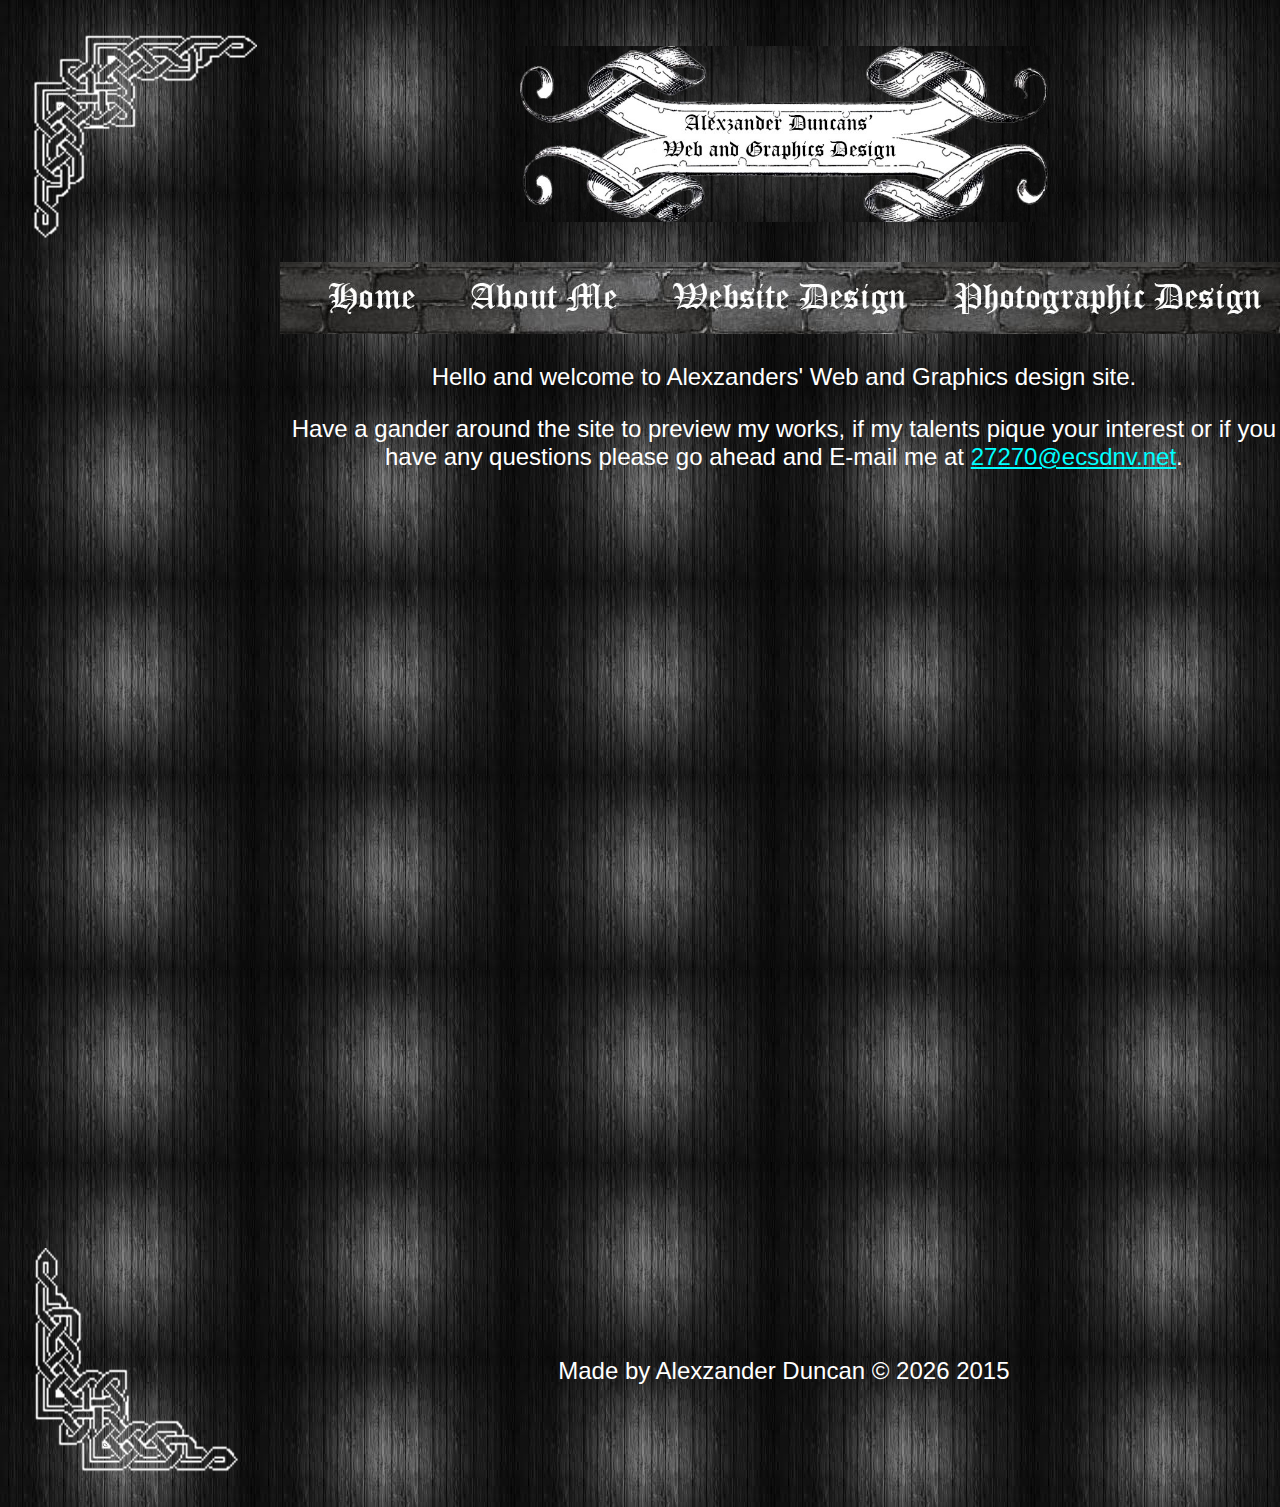
<file: index.html>
<!DOCTYPE html PUBLIC "-//W3C//DTD XHTML 1.0 Transitional//EN"
 "http://www.w3.org/TR/xhtml1/DTD/xhtml1-transitional.dtd">
<html xmlns="http://www.w3.org/1999/xhtml">
<head>
<meta http-equiv="Content-Type" content="text/html; charset=utf-8" />
<title>Home</title>
<style type="text/css">
body {
	background-image: url(Images/berkgrend.jpg);
	background-repeat: repeat;
}
body,td,th {
	font-family: Arial, Helvetica, sans-serif;
	font-size: 24px;
	color: #FFF;
}
a:link {
	color: #0FF;
}
</style>
</head>

<body>
<table width="1592" height="1398" border="0">
  <tr>
    <td height="180"><img src="Images/top left.png" width="246" height="246" /></td>
    <td width="1028"><div align="center"><img src="Images/bannerreal.jpg" width="528" height="176" /></div></td>
    <td width="291"><div align="right"><img src="Images/top right.png" width="246" height="246" /></div></td>
  </tr>
  <tr>
    <td width="251" height="74">&nbsp;</td>
    <td><div align="center"><img src="Images/hotbar.jpg" width="1008" height="72" usemap="#Map" border="0" /></div></td>
    <td>&nbsp;</td>
  </tr>
  <tr>
    <td height="75">&nbsp;</td>
    <td><div align="center">
      <p>Hello and welcome to Alexzanders' Web and Graphics design site.</p>
      <p>Have a gander around the site  to preview my works, if my talents pique your interest or if you have any questions please go ahead and E-mail me at <a href="https://www.gmail.com/intl/en/mail/help/about.html">27270@ecsdnv.net</a>.</p>
    </div></td>
    <td>&nbsp;</td>
  </tr>
  <tr>
    <td height="72">&nbsp;</td>
    <td>&nbsp;</td>
    <td>&nbsp;</td>
  </tr>
  <tr>
    <td height="103">&nbsp;</td>
    <td>&nbsp;</td>
    <td>&nbsp;</td>
  </tr>
  <tr>
    <td height="167">&nbsp;</td>
    <td>&nbsp;</td>
    <td>&nbsp;</td>
  </tr>
  <tr>
    <td height="144">&nbsp;</td>
    <td>&nbsp;</td>
    <td>&nbsp;</td>
  </tr>
  <tr>
    <td height="124">&nbsp;</td>
    <td>&nbsp;</td>
    <td>&nbsp;</td>
  </tr>
  <tr>
    <td height="113">&nbsp;</td>
    <td>&nbsp;</td>
    <td>&nbsp;</td>
  </tr>
  <tr>
    <td height="250"><img src="Images/Bottom left.png" width="246" height="246" /></td>
    <td><div align="center">
    <p align="center">Made by Alexzander Duncan &copy;
      <script type="text/javascript">
var d = new Date()
document.write(d.getFullYear())
      </script> 2015</p>
    </div></td>
    <td><div align="right"><img src="Images/bottom right.png" width="246" height="246" /></div></td>
  </tr>
</table>

<map name="Map" id="Map">
  <area shape="rect" coords="-4,3,160,103" href="index.html" alt="navbar" />
  <area shape="rect" coords="669,4,988,139" href="Pages/Photo.html" alt="navbar" />
<area shape="rect" coords="176,4,348,73" href="Pages/aboutme.html" alt="Navbar" />
  <area shape="rect" coords="374,3,638,135" href="Pages/Web.html" alt="navbar" />
</map>
</body>
</html>
</file>
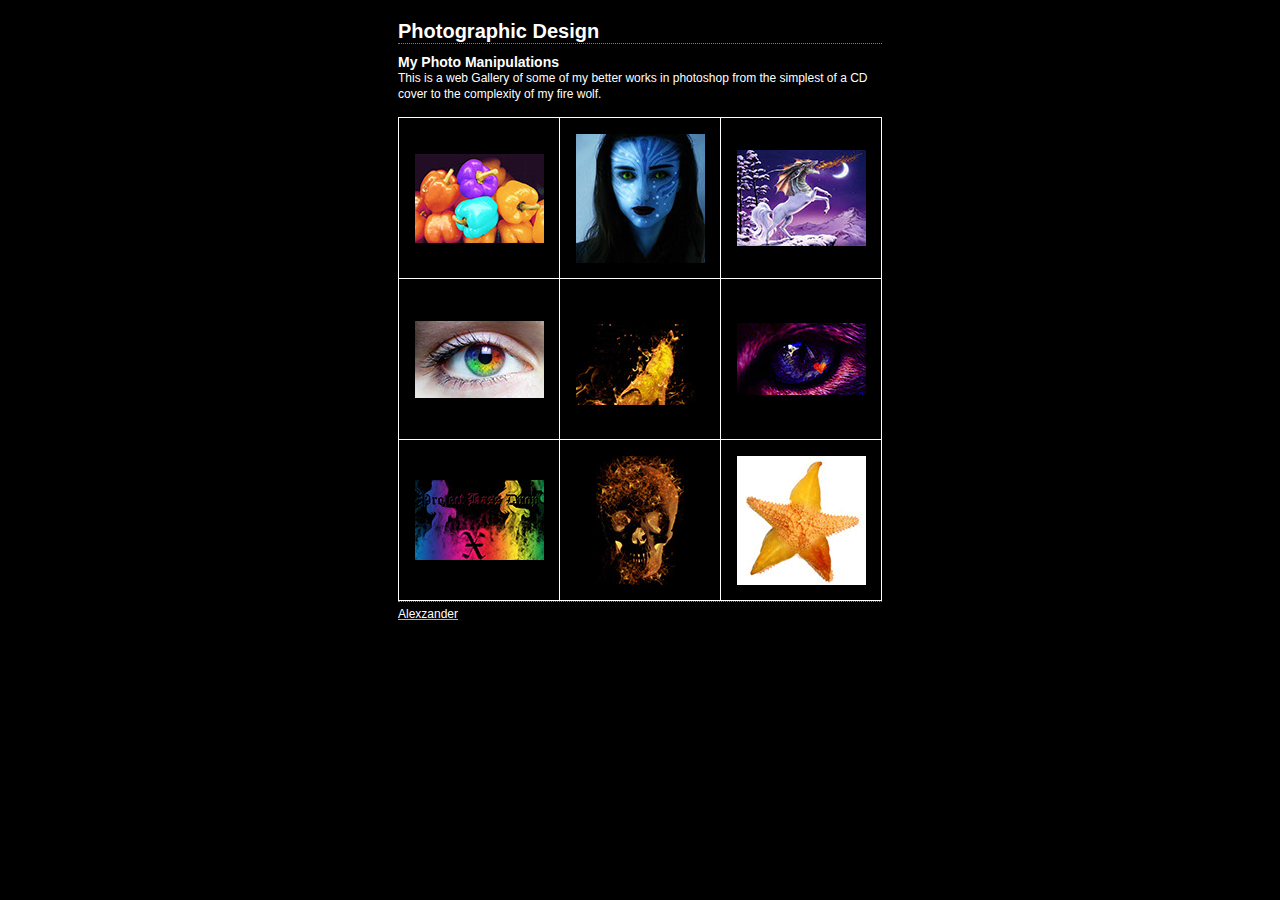
<file: Pages/Adobe Web Gallery/index.html>
﻿<html xml:lang="en" xmlns="http://www.w3.org/1999/xhtml">
<head>
<meta http-equiv="Content-Type" content="text/html; charset=UTF-8" />
<meta name="KEYWORDS" content="photography,software,photos,digital darkroom,gallery,image,photographer" />
<meta name="generator" content="Adobe Lightroom" />
<title>Photographic Design</title>
<link rel="stylesheet" type="text/css" media="screen" title="Custom Settings" href="content/143223696982071495_custom.css" />
<link rel="stylesheet" type="text/css" media="screen" title="Custom Settings" href="resources/css/master.css" />
<script type="text/javascript">
	  window.AgMode = "publish";
      cellRolloverColor="#a1a1a1";
      cellColor="#000000";
      </script>
<script type="text/javascript" src="resources/js/liveUpdate.js">
<!--padding for ie-->
</script>
<script type="text/javascript" src="resources/js/cutName.js">
<!--padding for ie-->
</script>
<!--[if lt IE 7.]> <script defer type="text/javascript" src="resources/js/pngfix.js"></script> <![endif]-->
<!--[if gt IE 6]> <link rel="stylesheet" href="resources/css/ie7.css"></link> <![endif]-->
<!--[if lt IE 7.]> <link rel="stylesheet" href="resources/css/ie6.css"></link> <![endif]-->
</head>
<body>
<div id="wrapper">
<div id="sitetitle">
<h1 onclick="clickTarget( this, 'siteTitle.text' );" id="liveUpdateSiteTitle">Photographic Design</h1>
</div>
<div id="collectionHeader">
<h1 onclick="clickTarget( this, 'groupTitle.text' );" id="liveUpdateCollectionTitle">My Photo Manipulations</h1>
<p onclick="clickTarget( this, 'groupDescription.text' );" id="liveUpdateCollectionDescription">This is a web Gallery of some of my better works in photoshop from the simplest of a CD cover to the complexity of my fire  wolf.</p>
</div>
<div id="stage">
<div id="index">
<div id="tempDiv" xmlns=""><!--padding for OS X 10.6-->
</div>
<script type="text/javascript">
		var nameDiv = document.getElementById("tempDiv");
		var thumbnailName = getName(nameDiv.innerHTML);
		try {
			nameDiv.parentNode.removeChild(nameDiv);
		} catch (e) {}
	</script>
<div class="thumbnail borderTopLeft   " onclick="window.location.href='content/09peppers_large.html'">
<div class="itemNumber">1</div>
<div onmouseover="window.gridOn( this.parentNode, 'ID0_1432236969825_thumb' );" onmouseout="window.gridOff( this.parentNode );" class="alignmentOuterGrid">
<div class="alignmentOuter2">
<div class="alignmentMiddle">
<div class="alignmentInner">
<div class="AdjustZIndex">
<a href="content/09peppers_large.html" onclick="return needThumbImgLink;">
<img src="content/bin/images/thumb/09peppers.jpg" id="ID0_1432236969825_thumb" alt="%_tempFileName09peppers%" />
</a>
</div>
</div>
</div>
</div>
</div>
</div>
<div id="tempDiv" xmlns=""><!--padding for OS X 10.6-->
</div>
<script type="text/javascript">
		var nameDiv = document.getElementById("tempDiv");
		var thumbnailName = getName(nameDiv.innerHTML);
		try {
			nameDiv.parentNode.removeChild(nameDiv);
		} catch (e) {}
	</script>
<div class="thumbnail borderTopLeft   " onclick="window.location.href='content/avatar_large.html'">
<div class="itemNumber">2</div>
<div onmouseover="window.gridOn( this.parentNode, 'ID1_1432236969829_thumb' );" onmouseout="window.gridOff( this.parentNode );" class="alignmentOuterGrid">
<div class="alignmentOuter2">
<div class="alignmentMiddle">
<div class="alignmentInner">
<div class="AdjustZIndex">
<a href="content/avatar_large.html" onclick="return needThumbImgLink;">
<img src="content/bin/images/thumb/avatar.jpg" id="ID1_1432236969829_thumb" alt="%_tempFileNameavatar%" />
</a>
</div>
</div>
</div>
</div>
</div>
</div>
<div id="tempDiv" xmlns=""><!--padding for OS X 10.6-->
</div>
<script type="text/javascript">
		var nameDiv = document.getElementById("tempDiv");
		var thumbnailName = getName(nameDiv.innerHTML);
		try {
			nameDiv.parentNode.removeChild(nameDiv);
		} catch (e) {}
	</script>
<div class="thumbnail borderTopLeft borderRight  " onclick="window.location.href='content/dragocorn_large.html'">
<div class="itemNumber">3</div>
<div onmouseover="window.gridOn( this.parentNode, 'ID2_1432236969831_thumb' );" onmouseout="window.gridOff( this.parentNode );" class="alignmentOuterGrid">
<div class="alignmentOuter2">
<div class="alignmentMiddle">
<div class="alignmentInner">
<div class="AdjustZIndex">
<a href="content/dragocorn_large.html" onclick="return needThumbImgLink;">
<img src="content/bin/images/thumb/dragocorn.jpg" id="ID2_1432236969831_thumb" alt="%_tempFileNamedragocorn%" />
</a>
</div>
</div>
</div>
</div>
</div>
</div>
<div class="clear">
<!--padding for ie-->
</div>
<div id="tempDiv" xmlns=""><!--padding for OS X 10.6-->
</div>
<script type="text/javascript">
		var nameDiv = document.getElementById("tempDiv");
		var thumbnailName = getName(nameDiv.innerHTML);
		try {
			nameDiv.parentNode.removeChild(nameDiv);
		} catch (e) {}
	</script>
<div class="thumbnail borderTopLeft   " onclick="window.location.href='content/eyerainbow_large.html'">
<div class="itemNumber">4</div>
<div onmouseover="window.gridOn( this.parentNode, 'ID3_1432236969833_thumb' );" onmouseout="window.gridOff( this.parentNode );" class="alignmentOuterGrid">
<div class="alignmentOuter2">
<div class="alignmentMiddle">
<div class="alignmentInner">
<div class="AdjustZIndex">
<a href="content/eyerainbow_large.html" onclick="return needThumbImgLink;">
<img src="content/bin/images/thumb/eyerainbow.jpg" id="ID3_1432236969833_thumb" alt="%_tempFileNameeyerainbow%" />
</a>
</div>
</div>
</div>
</div>
</div>
</div>
<div id="tempDiv" xmlns=""><!--padding for OS X 10.6-->
</div>
<script type="text/javascript">
		var nameDiv = document.getElementById("tempDiv");
		var thumbnailName = getName(nameDiv.innerHTML);
		try {
			nameDiv.parentNode.removeChild(nameDiv);
		} catch (e) {}
	</script>
<div class="thumbnail borderTopLeft   " onclick="window.location.href='content/Fire%20wolf_large.html'">
<div class="itemNumber">5</div>
<div onmouseover="window.gridOn( this.parentNode, 'ID4_1432236969835_thumb' );" onmouseout="window.gridOff( this.parentNode );" class="alignmentOuterGrid">
<div class="alignmentOuter2">
<div class="alignmentMiddle">
<div class="alignmentInner">
<div class="AdjustZIndex">
<a href="content/Fire%20wolf_large.html" onclick="return needThumbImgLink;">
<img src="content/bin/images/thumb/Fire%20wolf.jpg" id="ID4_1432236969835_thumb" alt="%_tempFileNameFire%20wolf%" />
</a>
</div>
</div>
</div>
</div>
</div>
</div>
<div id="tempDiv" xmlns=""><!--padding for OS X 10.6-->
</div>
<script type="text/javascript">
		var nameDiv = document.getElementById("tempDiv");
		var thumbnailName = getName(nameDiv.innerHTML);
		try {
			nameDiv.parentNode.removeChild(nameDiv);
		} catch (e) {}
	</script>
<div class="thumbnail borderTopLeft borderRight  " onclick="window.location.href='content/images_large.html'">
<div class="itemNumber">6</div>
<div onmouseover="window.gridOn( this.parentNode, 'ID5_1432236969837_thumb' );" onmouseout="window.gridOff( this.parentNode );" class="alignmentOuterGrid">
<div class="alignmentOuter2">
<div class="alignmentMiddle">
<div class="alignmentInner">
<div class="AdjustZIndex">
<a href="content/images_large.html" onclick="return needThumbImgLink;">
<img src="content/bin/images/thumb/images.jpg" id="ID5_1432236969837_thumb" alt="%_tempFileNameimages%" />
</a>
</div>
</div>
</div>
</div>
</div>
</div>
<div class="clear">
<!--padding for ie-->
</div>
<div id="tempDiv" xmlns=""><!--padding for OS X 10.6-->
</div>
<script type="text/javascript">
		var nameDiv = document.getElementById("tempDiv");
		var thumbnailName = getName(nameDiv.innerHTML);
		try {
			nameDiv.parentNode.removeChild(nameDiv);
		} catch (e) {}
	</script>
<div class="thumbnail borderTopLeft  borderBottom " onclick="window.location.href='content/ProjectbassDrop_large.html'">
<div class="itemNumber">7</div>
<div onmouseover="window.gridOn( this.parentNode, 'ID6_1432236969839_thumb' );" onmouseout="window.gridOff( this.parentNode );" class="alignmentOuterGrid">
<div class="alignmentOuter2">
<div class="alignmentMiddle">
<div class="alignmentInner">
<div class="AdjustZIndex">
<a href="content/ProjectbassDrop_large.html" onclick="return needThumbImgLink;">
<img src="content/bin/images/thumb/ProjectbassDrop.jpg" id="ID6_1432236969839_thumb" alt="%_tempFileNameProjectbassDrop%" />
</a>
</div>
</div>
</div>
</div>
</div>
</div>
<div id="tempDiv" xmlns=""><!--padding for OS X 10.6-->
</div>
<script type="text/javascript">
		var nameDiv = document.getElementById("tempDiv");
		var thumbnailName = getName(nameDiv.innerHTML);
		try {
			nameDiv.parentNode.removeChild(nameDiv);
		} catch (e) {}
	</script>
<div class="thumbnail borderTopLeft  borderBottom " onclick="window.location.href='content/skull%20of%20doom_large.html'">
<div class="itemNumber">8</div>
<div onmouseover="window.gridOn( this.parentNode, 'ID7_1432236969840_thumb' );" onmouseout="window.gridOff( this.parentNode );" class="alignmentOuterGrid">
<div class="alignmentOuter2">
<div class="alignmentMiddle">
<div class="alignmentInner">
<div class="AdjustZIndex">
<a href="content/skull%20of%20doom_large.html" onclick="return needThumbImgLink;">
<img src="content/bin/images/thumb/skull%20of%20doom.jpg" id="ID7_1432236969840_thumb" alt="%_tempFileNameskull%20of%20doom%" />
</a>
</div>
</div>
</div>
</div>
</div>
</div>
<div id="tempDiv" xmlns=""><!--padding for OS X 10.6-->
</div>
<script type="text/javascript">
		var nameDiv = document.getElementById("tempDiv");
		var thumbnailName = getName(nameDiv.innerHTML);
		try {
			nameDiv.parentNode.removeChild(nameDiv);
		} catch (e) {}
	</script>
<div class="thumbnail borderTopLeft borderRight borderBottom " onclick="window.location.href='content/starfruit-icon_large.html'">
<div class="itemNumber">9</div>
<div onmouseover="window.gridOn( this.parentNode, 'ID8_1432236969842_thumb' );" onmouseout="window.gridOff( this.parentNode );" class="alignmentOuterGrid">
<div class="alignmentOuter2">
<div class="alignmentMiddle">
<div class="alignmentInner">
<div class="AdjustZIndex">
<a href="content/starfruit-icon_large.html" onclick="return needThumbImgLink;">
<img src="content/bin/images/thumb/starfruit-icon.jpg" id="ID8_1432236969842_thumb" alt="%_tempFileNamestarfruit-icon%" />
</a>
</div>
</div>
</div>
</div>
</div>
</div>
<div class="clear">
<!--padding for ie-->
</div>
</div>
</div>
<div class="clear">
<!--padding for ie-->
</div>
<div id="contact">
<a href="mailto:27270@ecsdnv.net">
<span onclick="clickTarget( this, 'contactInfo.text' );" id="liveUpdateContactInfo">Alexzander</span></a>
</div>
<div class="clear">
<!--padding for ie-->
</div>
</div>
</body>
</html>
</file>
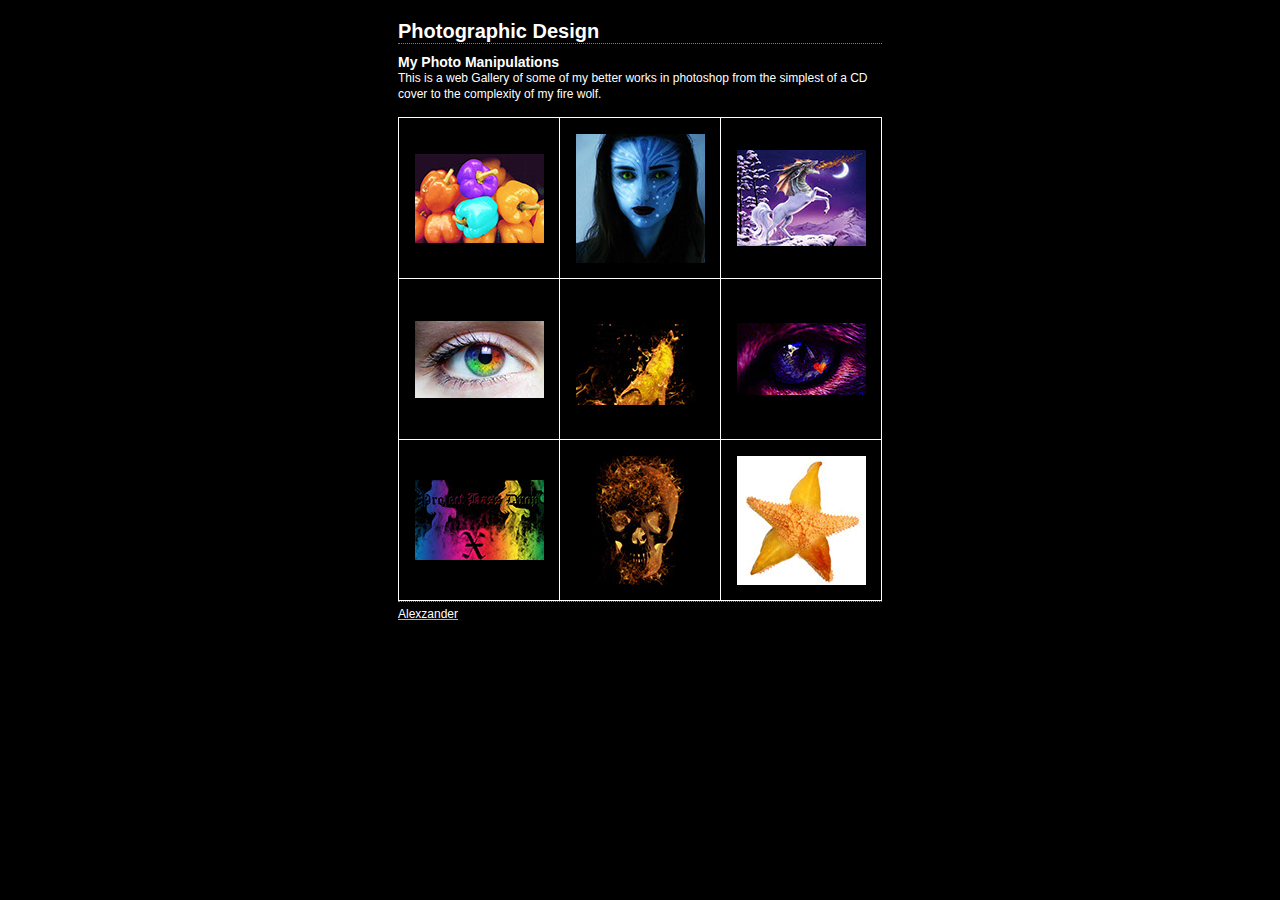
<file: Pages/Adobe Web Gallery/content/index.html>
﻿<html xml:lang="en" xmlns="http://www.w3.org/1999/xhtml">
<head>
<meta http-equiv="Content-Type" content="text/html; charset=UTF-8" />
<meta name="KEYWORDS" content="photography,software,photos,digital darkroom,gallery,image,photographer" />
<meta name="generator" content="Adobe Lightroom" />
<title>Photographic Design</title>
<link rel="stylesheet" type="text/css" media="screen" title="Custom Settings" href="143223696982071495_custom.css" />
<link rel="stylesheet" type="text/css" media="screen" title="Custom Settings" href="../resources/css/master.css" />
<script type="text/javascript">
	  window.AgMode = "publish";
      cellRolloverColor="#a1a1a1";
      cellColor="#000000";
      </script>
<script type="text/javascript" src="../resources/js/liveUpdate.js">
<!--padding for ie-->
</script>
<script type="text/javascript" src="../resources/js/cutName.js">
<!--padding for ie-->
</script>
<!--[if lt IE 7.]> <script defer type="text/javascript" src="../resources/js/pngfix.js"></script> <![endif]-->
<!--[if gt IE 6]> <link rel="stylesheet" href="../resources/css/ie7.css"></link> <![endif]-->
<!--[if lt IE 7.]> <link rel="stylesheet" href="../resources/css/ie6.css"></link> <![endif]-->
</head>
<body>
<div id="wrapper">
<div id="sitetitle">
<h1 onclick="clickTarget( this, 'siteTitle.text' );" id="liveUpdateSiteTitle">Photographic Design</h1>
</div>
<div id="collectionHeader">
<h1 onclick="clickTarget( this, 'groupTitle.text' );" id="liveUpdateCollectionTitle">My Photo Manipulations</h1>
<p onclick="clickTarget( this, 'groupDescription.text' );" id="liveUpdateCollectionDescription">This is a web Gallery of some of my better works in photoshop from the simplest of a CD cover to the complexity of my fire  wolf.</p>
</div>
<div id="stage">
<div id="index">
<div id="tempDiv" xmlns=""><!--padding for OS X 10.6-->
</div>
<script type="text/javascript">
		var nameDiv = document.getElementById("tempDiv");
		var thumbnailName = getName(nameDiv.innerHTML);
		try {
			nameDiv.parentNode.removeChild(nameDiv);
		} catch (e) {}
	</script>
<div class="thumbnail borderTopLeft   " onclick="window.location.href='09peppers_large.html'">
<div class="itemNumber">1</div>
<div onmouseover="window.gridOn( this.parentNode, 'ID0_1432236969825_thumb' );" onmouseout="window.gridOff( this.parentNode );" class="alignmentOuterGrid">
<div class="alignmentOuter2">
<div class="alignmentMiddle">
<div class="alignmentInner">
<div class="AdjustZIndex">
<a href="09peppers_large.html" onclick="return needThumbImgLink;">
<img src="../content/bin/images/thumb/09peppers.jpg" id="ID0_1432236969825_thumb" alt="%_tempFileName09peppers%" />
</a>
</div>
</div>
</div>
</div>
</div>
</div>
<div id="tempDiv" xmlns=""><!--padding for OS X 10.6-->
</div>
<script type="text/javascript">
		var nameDiv = document.getElementById("tempDiv");
		var thumbnailName = getName(nameDiv.innerHTML);
		try {
			nameDiv.parentNode.removeChild(nameDiv);
		} catch (e) {}
	</script>
<div class="thumbnail borderTopLeft   " onclick="window.location.href='avatar_large.html'">
<div class="itemNumber">2</div>
<div onmouseover="window.gridOn( this.parentNode, 'ID1_1432236969829_thumb' );" onmouseout="window.gridOff( this.parentNode );" class="alignmentOuterGrid">
<div class="alignmentOuter2">
<div class="alignmentMiddle">
<div class="alignmentInner">
<div class="AdjustZIndex">
<a href="avatar_large.html" onclick="return needThumbImgLink;">
<img src="../content/bin/images/thumb/avatar.jpg" id="ID1_1432236969829_thumb" alt="%_tempFileNameavatar%" />
</a>
</div>
</div>
</div>
</div>
</div>
</div>
<div id="tempDiv" xmlns=""><!--padding for OS X 10.6-->
</div>
<script type="text/javascript">
		var nameDiv = document.getElementById("tempDiv");
		var thumbnailName = getName(nameDiv.innerHTML);
		try {
			nameDiv.parentNode.removeChild(nameDiv);
		} catch (e) {}
	</script>
<div class="thumbnail borderTopLeft borderRight  " onclick="window.location.href='dragocorn_large.html'">
<div class="itemNumber">3</div>
<div onmouseover="window.gridOn( this.parentNode, 'ID2_1432236969831_thumb' );" onmouseout="window.gridOff( this.parentNode );" class="alignmentOuterGrid">
<div class="alignmentOuter2">
<div class="alignmentMiddle">
<div class="alignmentInner">
<div class="AdjustZIndex">
<a href="dragocorn_large.html" onclick="return needThumbImgLink;">
<img src="../content/bin/images/thumb/dragocorn.jpg" id="ID2_1432236969831_thumb" alt="%_tempFileNamedragocorn%" />
</a>
</div>
</div>
</div>
</div>
</div>
</div>
<div class="clear">
<!--padding for ie-->
</div>
<div id="tempDiv" xmlns=""><!--padding for OS X 10.6-->
</div>
<script type="text/javascript">
		var nameDiv = document.getElementById("tempDiv");
		var thumbnailName = getName(nameDiv.innerHTML);
		try {
			nameDiv.parentNode.removeChild(nameDiv);
		} catch (e) {}
	</script>
<div class="thumbnail borderTopLeft   " onclick="window.location.href='eyerainbow_large.html'">
<div class="itemNumber">4</div>
<div onmouseover="window.gridOn( this.parentNode, 'ID3_1432236969833_thumb' );" onmouseout="window.gridOff( this.parentNode );" class="alignmentOuterGrid">
<div class="alignmentOuter2">
<div class="alignmentMiddle">
<div class="alignmentInner">
<div class="AdjustZIndex">
<a href="eyerainbow_large.html" onclick="return needThumbImgLink;">
<img src="../content/bin/images/thumb/eyerainbow.jpg" id="ID3_1432236969833_thumb" alt="%_tempFileNameeyerainbow%" />
</a>
</div>
</div>
</div>
</div>
</div>
</div>
<div id="tempDiv" xmlns=""><!--padding for OS X 10.6-->
</div>
<script type="text/javascript">
		var nameDiv = document.getElementById("tempDiv");
		var thumbnailName = getName(nameDiv.innerHTML);
		try {
			nameDiv.parentNode.removeChild(nameDiv);
		} catch (e) {}
	</script>
<div class="thumbnail borderTopLeft   " onclick="window.location.href='Fire%20wolf_large.html'">
<div class="itemNumber">5</div>
<div onmouseover="window.gridOn( this.parentNode, 'ID4_1432236969835_thumb' );" onmouseout="window.gridOff( this.parentNode );" class="alignmentOuterGrid">
<div class="alignmentOuter2">
<div class="alignmentMiddle">
<div class="alignmentInner">
<div class="AdjustZIndex">
<a href="Fire%20wolf_large.html" onclick="return needThumbImgLink;">
<img src="../content/bin/images/thumb/Fire%20wolf.jpg" id="ID4_1432236969835_thumb" alt="%_tempFileNameFire%20wolf%" />
</a>
</div>
</div>
</div>
</div>
</div>
</div>
<div id="tempDiv" xmlns=""><!--padding for OS X 10.6-->
</div>
<script type="text/javascript">
		var nameDiv = document.getElementById("tempDiv");
		var thumbnailName = getName(nameDiv.innerHTML);
		try {
			nameDiv.parentNode.removeChild(nameDiv);
		} catch (e) {}
	</script>
<div class="thumbnail borderTopLeft borderRight  " onclick="window.location.href='images_large.html'">
<div class="itemNumber">6</div>
<div onmouseover="window.gridOn( this.parentNode, 'ID5_1432236969837_thumb' );" onmouseout="window.gridOff( this.parentNode );" class="alignmentOuterGrid">
<div class="alignmentOuter2">
<div class="alignmentMiddle">
<div class="alignmentInner">
<div class="AdjustZIndex">
<a href="images_large.html" onclick="return needThumbImgLink;">
<img src="../content/bin/images/thumb/images.jpg" id="ID5_1432236969837_thumb" alt="%_tempFileNameimages%" />
</a>
</div>
</div>
</div>
</div>
</div>
</div>
<div class="clear">
<!--padding for ie-->
</div>
<div id="tempDiv" xmlns=""><!--padding for OS X 10.6-->
</div>
<script type="text/javascript">
		var nameDiv = document.getElementById("tempDiv");
		var thumbnailName = getName(nameDiv.innerHTML);
		try {
			nameDiv.parentNode.removeChild(nameDiv);
		} catch (e) {}
	</script>
<div class="thumbnail borderTopLeft  borderBottom " onclick="window.location.href='ProjectbassDrop_large.html'">
<div class="itemNumber">7</div>
<div onmouseover="window.gridOn( this.parentNode, 'ID6_1432236969839_thumb' );" onmouseout="window.gridOff( this.parentNode );" class="alignmentOuterGrid">
<div class="alignmentOuter2">
<div class="alignmentMiddle">
<div class="alignmentInner">
<div class="AdjustZIndex">
<a href="ProjectbassDrop_large.html" onclick="return needThumbImgLink;">
<img src="../content/bin/images/thumb/ProjectbassDrop.jpg" id="ID6_1432236969839_thumb" alt="%_tempFileNameProjectbassDrop%" />
</a>
</div>
</div>
</div>
</div>
</div>
</div>
<div id="tempDiv" xmlns=""><!--padding for OS X 10.6-->
</div>
<script type="text/javascript">
		var nameDiv = document.getElementById("tempDiv");
		var thumbnailName = getName(nameDiv.innerHTML);
		try {
			nameDiv.parentNode.removeChild(nameDiv);
		} catch (e) {}
	</script>
<div class="thumbnail borderTopLeft  borderBottom " onclick="window.location.href='skull%20of%20doom_large.html'">
<div class="itemNumber">8</div>
<div onmouseover="window.gridOn( this.parentNode, 'ID7_1432236969840_thumb' );" onmouseout="window.gridOff( this.parentNode );" class="alignmentOuterGrid">
<div class="alignmentOuter2">
<div class="alignmentMiddle">
<div class="alignmentInner">
<div class="AdjustZIndex">
<a href="skull%20of%20doom_large.html" onclick="return needThumbImgLink;">
<img src="../content/bin/images/thumb/skull%20of%20doom.jpg" id="ID7_1432236969840_thumb" alt="%_tempFileNameskull%20of%20doom%" />
</a>
</div>
</div>
</div>
</div>
</div>
</div>
<div id="tempDiv" xmlns=""><!--padding for OS X 10.6-->
</div>
<script type="text/javascript">
		var nameDiv = document.getElementById("tempDiv");
		var thumbnailName = getName(nameDiv.innerHTML);
		try {
			nameDiv.parentNode.removeChild(nameDiv);
		} catch (e) {}
	</script>
<div class="thumbnail borderTopLeft borderRight borderBottom " onclick="window.location.href='starfruit-icon_large.html'">
<div class="itemNumber">9</div>
<div onmouseover="window.gridOn( this.parentNode, 'ID8_1432236969842_thumb' );" onmouseout="window.gridOff( this.parentNode );" class="alignmentOuterGrid">
<div class="alignmentOuter2">
<div class="alignmentMiddle">
<div class="alignmentInner">
<div class="AdjustZIndex">
<a href="starfruit-icon_large.html" onclick="return needThumbImgLink;">
<img src="../content/bin/images/thumb/starfruit-icon.jpg" id="ID8_1432236969842_thumb" alt="%_tempFileNamestarfruit-icon%" />
</a>
</div>
</div>
</div>
</div>
</div>
</div>
<div class="clear">
<!--padding for ie-->
</div>
</div>
</div>
<div class="clear">
<!--padding for ie-->
</div>
<div id="contact">
<a href="mailto:27270@ecsdnv.net">
<span onclick="clickTarget( this, 'contactInfo.text' );" id="liveUpdateContactInfo">Alexzander</span></a>
</div>
<div class="clear">
<!--padding for ie-->
</div>
</div>
</body>
</html>
</file>
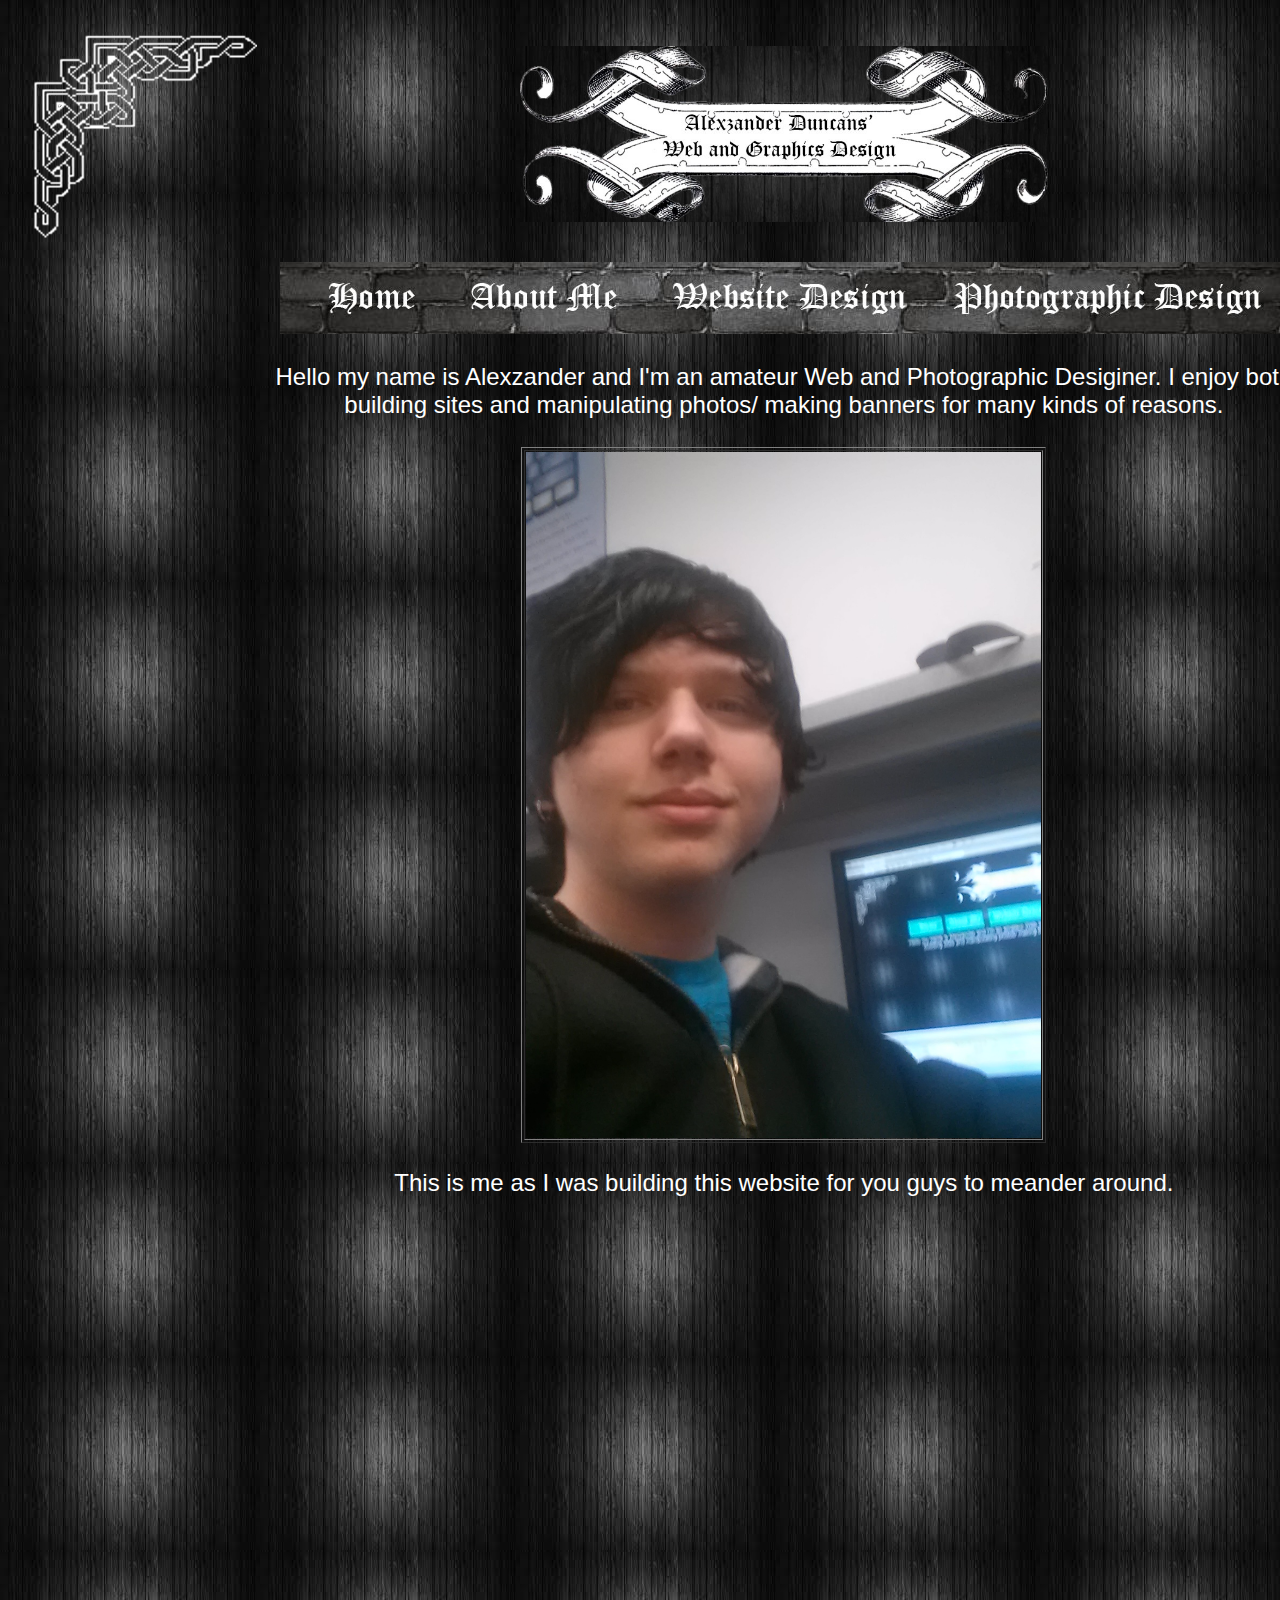
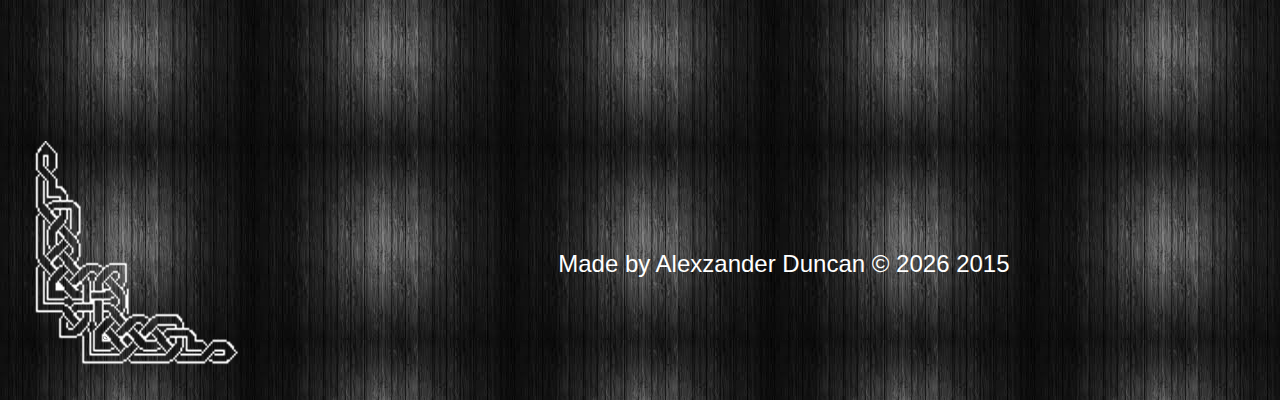
<file: Pages/aboutme.html>
<!DOCTYPE html PUBLIC "-//W3C//DTD XHTML 1.0 Transitional//EN" "http://www.w3.org/TR/xhtml1/DTD/xhtml1-transitional.dtd">
<html xmlns="http://www.w3.org/1999/xhtml">
<head>
<meta http-equiv="Content-Type" content="text/html; charset=utf-8" />
<title>Untitled Document</title>
<style type="text/css">
body {
	background-image: url(../Images/berkgrend.jpg);
	background-repeat: repeat;
}
body,td,th {
	font-size: 24px;
	font-family: Arial, Helvetica, sans-serif;
	color: #FFF;
}
a:link {
	color: #0FF;
}
</style>
</head>

<body>
<table width="1592" height="1784" border="0" dwcopytype="CopyTableRow">
  <tr>
    <td height="180"><img src="../Images/top left.png" alt="1" width="246" height="246" /></td>
    <td width="1028"><div align="center"><img src="../Images/bannerreal.jpg" alt="1" width="528" height="176" /></div></td>
    <td width="291"><div align="right"><img src="../Images/top right.png" alt="1" width="246" height="246" /></div></td>
  </tr>
  <tr>
    <td width="251" height="74">&nbsp;</td>
    <td><div align="center"><img src="../Images/hotbar.jpg" alt="1" width="1008" height="72" usemap="#Map" border="0" /></div></td>
    <td>&nbsp;</td>
  </tr>
  <tr>
    <td height="75">&nbsp;</td>
    <td><div align="center">
      <p>Hello my name is Alexzander and I'm an amateur Web and Photographic Desiginer. I enjoy both building sites and manipulating photos/ making banners for many kinds of reasons. </p>
    </div></td>
    <td>&nbsp;</td>
  </tr>
  <tr>
    <td height="297">&nbsp;</td>
    <td><div align="center">
      <table width="200" border="1" align="center">
        <tr>
          <td><img src="../Images/20150501_115036.jpg" width="515" height="686" /></td>
        </tr>
      </table>
    </div></td>
    <td>&nbsp;</td>
  </tr>
  <tr>
    <td height="71">&nbsp;</td>
    <td><div align="center">This is me as I was building this website for you guys to meander around.</div></td>
    <td>&nbsp;</td>
  </tr>
  <tr>
    <td height="120">&nbsp;</td>
    <td>&nbsp;</td>
    <td>&nbsp;</td>
  </tr>
  <tr>
    <td height="144">&nbsp;</td>
    <td>&nbsp;</td>
    <td>&nbsp;</td>
  </tr>
  <tr>
    <td height="124">&nbsp;</td>
    <td>&nbsp;</td>
    <td>&nbsp;</td>
  </tr>
  <tr>
    <td height="113">&nbsp;</td>
    <td>&nbsp;</td>
    <td>&nbsp;</td>
  </tr>
  <tr>
    <td height="250"><img src="../Images/Bottom left.png" alt="1" width="246" height="246" /></td>
    <td><div align="center">
      <p align="center">Made by Alexzander Duncan &copy;
        <script type="text/javascript">
var d = new Date()
document.write(d.getFullYear())
      </script>
        2015</p>
    </div></td>
    <td><div align="right"><img src="../Images/bottom right.png" alt="1" width="246" height="246" /></div></td>
  </tr>
</table>
<map name="Map" id="Map">
  <area shape="rect" coords="-4,3,160,103" href="../index.html" alt="navbar" />
  <area shape="rect" coords="669,4,988,139" href="Photo.html" alt="navbar" />
  <area shape="rect" coords="176,4,348,73" href="aboutme.html" alt="Navbar" />
  <area shape="rect" coords="374,3,638,135" href="Web.html" alt="navbar" />
</map>
</body>
</html>
</file>
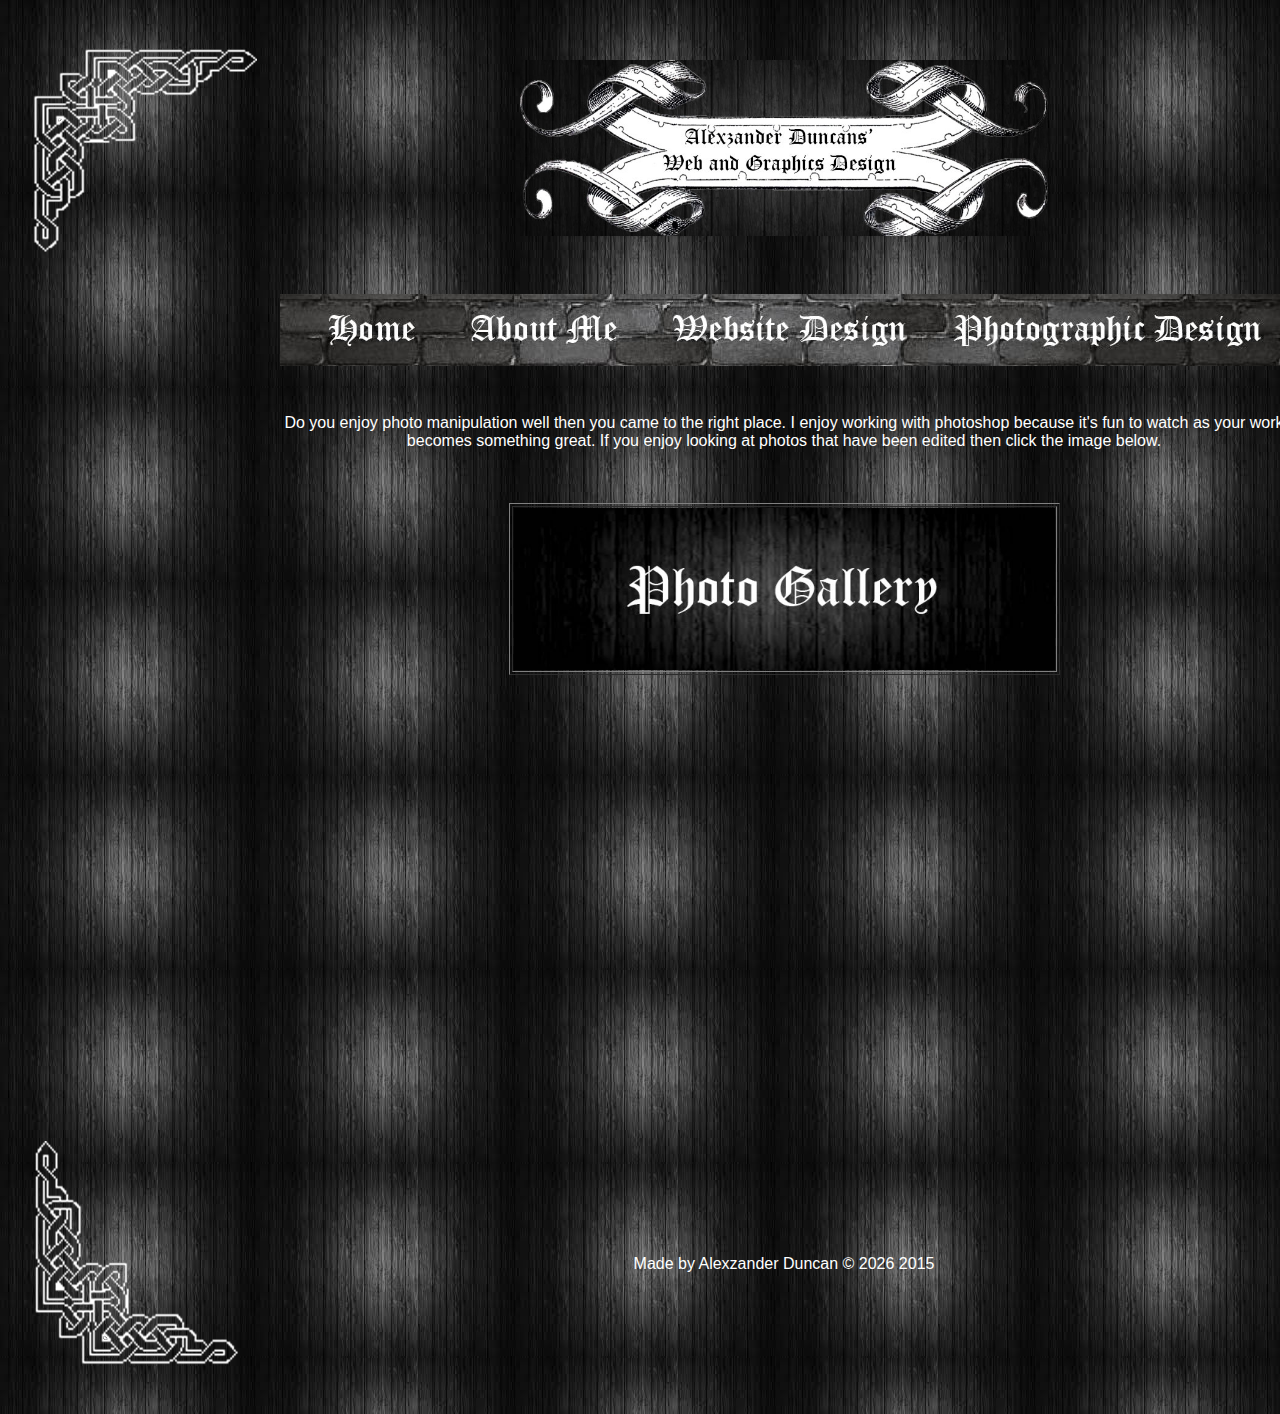
<file: Pages/Photo.html>
<!DOCTYPE html PUBLIC "-//W3C//DTD XHTML 1.0 Transitional//EN" "http://www.w3.org/TR/xhtml1/DTD/xhtml1-transitional.dtd">
<html xmlns="http://www.w3.org/1999/xhtml">
<head>
<meta http-equiv="Content-Type" content="text/html; charset=utf-8" />
<title>Photographic Design</title>
<style type="text/css">
body,td,th {
	font-family: Arial, Helvetica, sans-serif;
	color: #FFF;
}
body {
	background-image: url(../Images/berkgrend.jpg);
	background-repeat: repeat;
}
</style>
</head>

<body>
<table width="1592" height="1398" border="0" dwcopytype="CopyTableRow">
  <tr>
    <td height="180"><img src="../Images/top left.png" alt="5" width="246" height="246" /></td>
    <td><div align="center"><img src="../Images/bannerreal.jpg" alt="1" width="528" height="176" /></div></td>
    <td width="291"><div align="right"><img src="../Images/top right.png" alt="6" width="246" height="246" /></div></td>
  </tr>
  <tr>
    <td width="251" height="74">&nbsp;</td>
    <td><div align="center"><img src="../Images/hotbar.jpg" alt="4" width="1008" height="72" usemap="#Map" border="0" /></div></td>
    <td>&nbsp;</td>
  </tr>
  <tr>
    <td height="103">&nbsp;</td>
    <td><div align="center">Do you enjoy photo manipulation well then you came to the right place. I enjoy working with photoshop because it's fun to watch as your work becomes something great. If you enjoy looking at photos that have been edited then click the image below.</div></td>
    <td>&nbsp;</td>
  </tr>
  <tr>
    <td height="167">&nbsp;</td>
    <td><div align="center">
      <table width="200" border="1">
        <tr>
          <td><a href="Adobe Web Gallery/index.html"><img src="../Images/photo gallery.jpg" width="541" height="162" /></a></td>
        </tr>
    </table>
    </div></td>
    <td>&nbsp;</td>
  </tr>
  <tr>
    <td height="144">&nbsp;</td>
    <td>&nbsp;</td>
    <td>&nbsp;</td>
  </tr>
  <tr>
    <td height="124">&nbsp;</td>
    <td>&nbsp;</td>
    <td>&nbsp;</td>
  </tr>
  <tr>
    <td height="113">&nbsp;</td>
    <td>&nbsp;</td>
    <td>&nbsp;</td>
  </tr>
  <tr>
    <td height="250"><img src="../Images/Bottom left.png" alt="2" width="246" height="246" /></td>
    <td><div align="center">
      <p align="center">Made by Alexzander Duncan &copy;
        <script type="text/javascript">
var d = new Date()
document.write(d.getFullYear())
      </script>
        2015</p>
    </div></td>
    <td><div align="right"><img src="../Images/bottom right.png" alt="3" width="246" height="246" /></div></td>
  </tr>
</table>
<map name="Map" id="Map">
  <area shape="rect" coords="-4,3,160,103" href="../index.html" alt="navbar" />
  <area shape="rect" coords="669,4,988,139" href="Photo.html" alt="navbar" />
  <area shape="rect" coords="176,4,348,73" href="aboutme.html" alt="Navbar" />
  <area shape="rect" coords="374,3,638,135" href="Web.html" alt="navbar" />
</map>
</body>
</html>
</file>
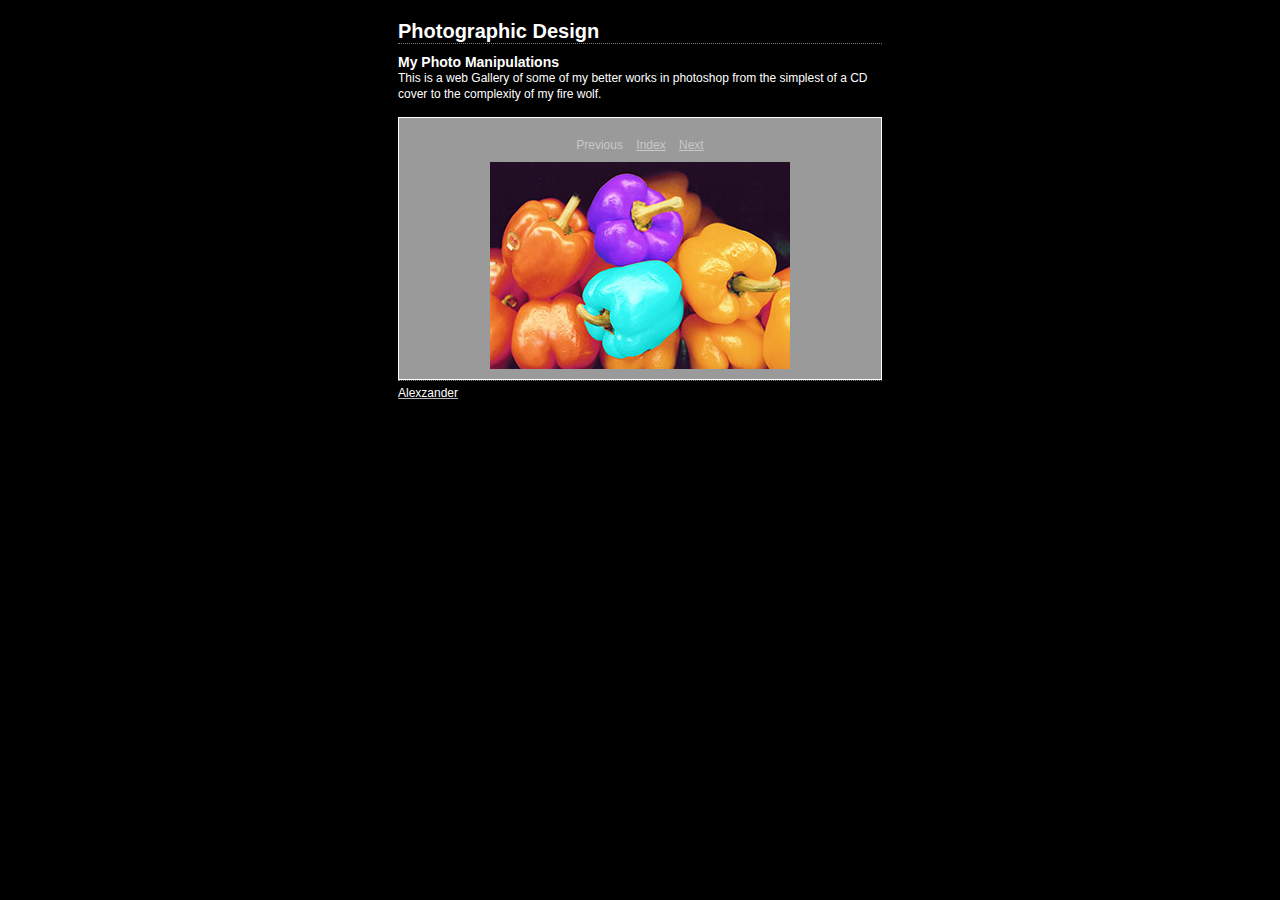
<file: Pages/Adobe Web Gallery/content/09peppers_large.html>
﻿<html xml:lang="en" xmlns="http://www.w3.org/1999/xhtml">
<head>
<meta http-equiv="Content-Type" content="text/html; charset=UTF-8" />
<meta name="generator" content="Adobe Lightroom" />
<title>Photographic Design</title>
<link rel="stylesheet" type="text/css" media="screen" title="Custom Settings" href="143223696982071495_custom.css" />
<link rel="stylesheet" type="text/css" media="screen" title="Custom Settings" href="../resources/css/master.css" />
<script type="text/javascript">
	  window.AgMode = "publish";
      cellRolloverColor="#a1a1a1";
      cellColor="#000000";
      
      window.AgOnLoad = function() {
                        tellLightroomWhatImagesWeAreUsing(); 
                        callCallback( "showInPhotoBin", "0_1432236969825" );callCallback( "setActiveImageSize", "large" );
                }
      </script>
<script type="text/javascript" src="../resources/js/liveUpdate.js">
<!--padding for ie-->
</script>
<script type="text/javascript" src="../resources/js/cutName.js">
<!--padding for ie-->
</script>
<!--[if lt IE 7.]> <script defer type="text/javascript"
            src="../resources/js/pngfix.js"></script> <![endif]-->
<!--[if gt IE 6]> <link rel="stylesheet" href="../resources/css/ie7.css"></link> <![endif]-->
<!--[if lt IE 7.]> <link rel="stylesheet" href="../resources/css/ie6.css"></link> <![endif]-->
</head>
<body>
<div id="wrapper2">
<div id="sitetitle">
<h1 onclick="clickTarget( this, 'siteTitle.text' );" id="liveUpdateSiteTitle">Photographic Design</h1>
</div>
<div id="collectionHeader">
<h1 onclick="clickTarget( this, 'groupTitle.text' );" id="liveUpdateCollectionTitle">My Photo Manipulations</h1>
<p onclick="clickTarget( this, 'groupDescription.text' );" id="liveUpdateCollectionDescription">This is a web Gallery of some of my better works in photoshop from the simplest of a CD cover to the complexity of my fire  wolf.</p>
</div>
<div id="stage2">
<div id="previewFull" class="borderTopLeft borderBottomRight">
<div id="detailTitle" onclick="clickTarget( this, 'perImageSetting-title', 'ID0_1432236969825' );"> </div>
<div class="detailNav">
<ul>
<li class="previous">Previous</li>
<li class="index">
<a href="index.html" class="detailLinks">Index</a>
</li>
<li class="next">
<a class="detailLinks" href="avatar_large.html">Next</a>
</li>
</ul>
</div>
<div id="tempDiv"><!--padding for OS X 10.6-->
</div>
<div id="tempWidth"><!--padding for OS X 10.6-->
</div>
<script type="text/javascript">
			var nameDiv = document.getElementById("tempDiv");
			var widthDiv = document.getElementById("tempWidth");
			var width = parseInt(widthDiv.innerHTML, 10);
			var largeName = addSpace(nameDiv.innerHTML, width - 14);
			try {
				nameDiv.parentNode.removeChild(nameDiv);
				widthDiv.parentNode.removeChild(widthDiv);
			} catch (e) {}
		</script>
<div id="detailImage">
<a href="index.html">
<img src="../content/bin/images/large/09peppers.jpg" width="300" height="207" id="ID0_1432236969825" alt="%_tempFileName09peppers%" />
</a>
</div>
<div id="detailCaption" onclick="clickTarget( this, 'perImageSetting-description', 'ID0_1432236969825' );"> </div>
</div>
</div>
<div class="clear">
<!--padding for ie-->
</div>
<div id="contact">
<a href="mailto:27270@ecsdnv.net">
<span onclick="clickTarget( this, 'contactInfo.text' );" id="liveUpdateContactInfo">Alexzander</span></a>
</div>
<div class="clear">
<!--padding for ie-->
</div>
</div>
</body>
</html>
</file>
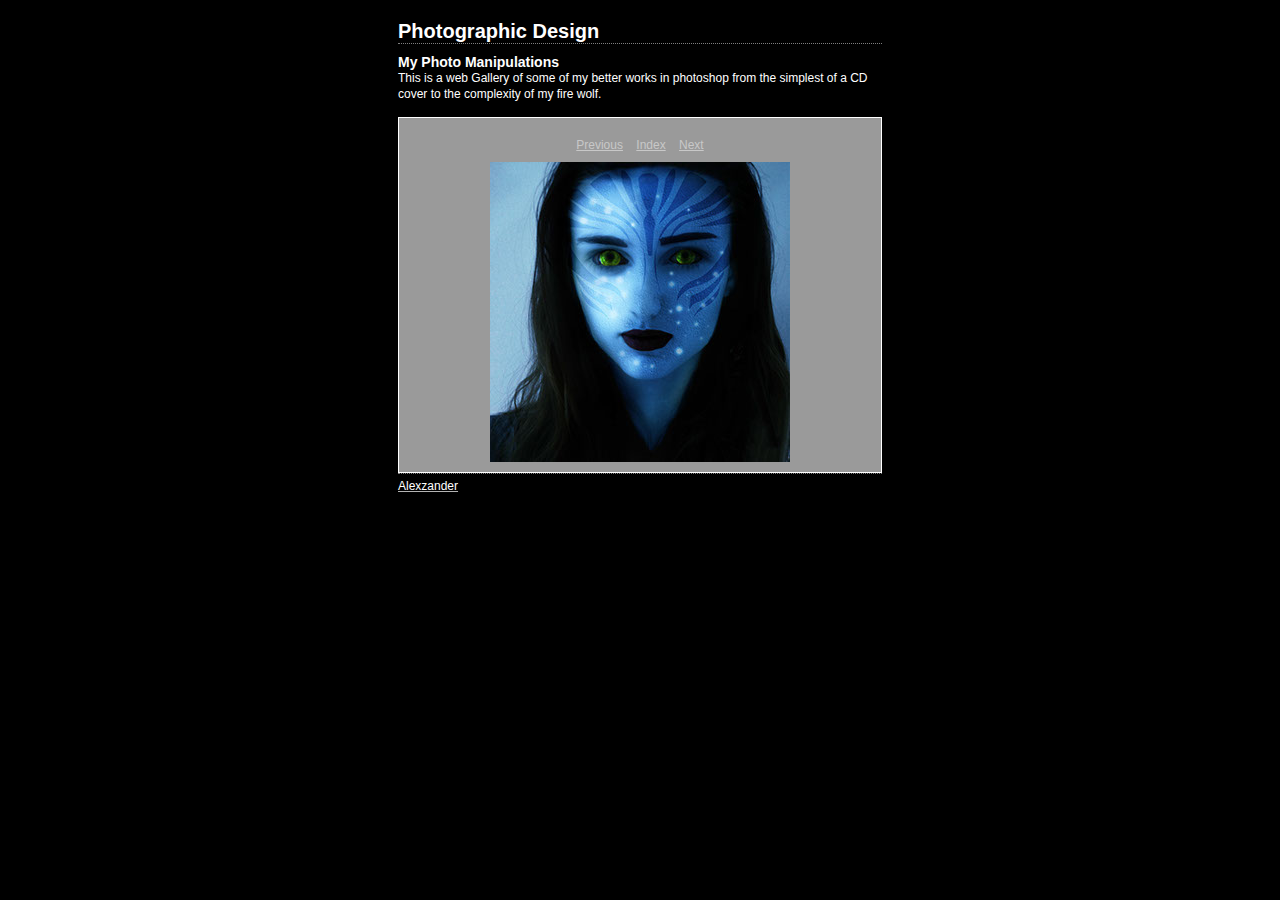
<file: Pages/Adobe Web Gallery/content/avatar_large.html>
﻿<html xml:lang="en" xmlns="http://www.w3.org/1999/xhtml">
<head>
<meta http-equiv="Content-Type" content="text/html; charset=UTF-8" />
<meta name="generator" content="Adobe Lightroom" />
<title>Photographic Design</title>
<link rel="stylesheet" type="text/css" media="screen" title="Custom Settings" href="143223696982071495_custom.css" />
<link rel="stylesheet" type="text/css" media="screen" title="Custom Settings" href="../resources/css/master.css" />
<script type="text/javascript">
	  window.AgMode = "publish";
      cellRolloverColor="#a1a1a1";
      cellColor="#000000";
      
      window.AgOnLoad = function() {
                        tellLightroomWhatImagesWeAreUsing(); 
                        callCallback( "showInPhotoBin", "1_1432236969829" );callCallback( "setActiveImageSize", "large" );
                }
      </script>
<script type="text/javascript" src="../resources/js/liveUpdate.js">
<!--padding for ie-->
</script>
<script type="text/javascript" src="../resources/js/cutName.js">
<!--padding for ie-->
</script>
<!--[if lt IE 7.]> <script defer type="text/javascript"
            src="../resources/js/pngfix.js"></script> <![endif]-->
<!--[if gt IE 6]> <link rel="stylesheet" href="../resources/css/ie7.css"></link> <![endif]-->
<!--[if lt IE 7.]> <link rel="stylesheet" href="../resources/css/ie6.css"></link> <![endif]-->
</head>
<body>
<div id="wrapper2">
<div id="sitetitle">
<h1 onclick="clickTarget( this, 'siteTitle.text' );" id="liveUpdateSiteTitle">Photographic Design</h1>
</div>
<div id="collectionHeader">
<h1 onclick="clickTarget( this, 'groupTitle.text' );" id="liveUpdateCollectionTitle">My Photo Manipulations</h1>
<p onclick="clickTarget( this, 'groupDescription.text' );" id="liveUpdateCollectionDescription">This is a web Gallery of some of my better works in photoshop from the simplest of a CD cover to the complexity of my fire  wolf.</p>
</div>
<div id="stage2">
<div id="previewFull" class="borderTopLeft borderBottomRight">
<div id="detailTitle" onclick="clickTarget( this, 'perImageSetting-title', 'ID1_1432236969829' );"> </div>
<div class="detailNav">
<ul>
<li class="previous">
<a class="detailLinks" href="09peppers_large.html">Previous</a>
</li>
<li class="index">
<a href="index.html" class="detailLinks">Index</a>
</li>
<li class="next">
<a class="detailLinks" href="dragocorn_large.html">Next</a>
</li>
</ul>
</div>
<div id="tempDiv"><!--padding for OS X 10.6-->
</div>
<div id="tempWidth"><!--padding for OS X 10.6-->
</div>
<script type="text/javascript">
			var nameDiv = document.getElementById("tempDiv");
			var widthDiv = document.getElementById("tempWidth");
			var width = parseInt(widthDiv.innerHTML, 10);
			var largeName = addSpace(nameDiv.innerHTML, width - 14);
			try {
				nameDiv.parentNode.removeChild(nameDiv);
				widthDiv.parentNode.removeChild(widthDiv);
			} catch (e) {}
		</script>
<div id="detailImage">
<a href="index.html">
<img src="../content/bin/images/large/avatar.jpg" width="300" height="300" id="ID1_1432236969829" alt="%_tempFileNameavatar%" />
</a>
</div>
<div id="detailCaption" onclick="clickTarget( this, 'perImageSetting-description', 'ID1_1432236969829' );"> </div>
</div>
</div>
<div class="clear">
<!--padding for ie-->
</div>
<div id="contact">
<a href="mailto:27270@ecsdnv.net">
<span onclick="clickTarget( this, 'contactInfo.text' );" id="liveUpdateContactInfo">Alexzander</span></a>
</div>
<div class="clear">
<!--padding for ie-->
</div>
</div>
</body>
</html>
</file>
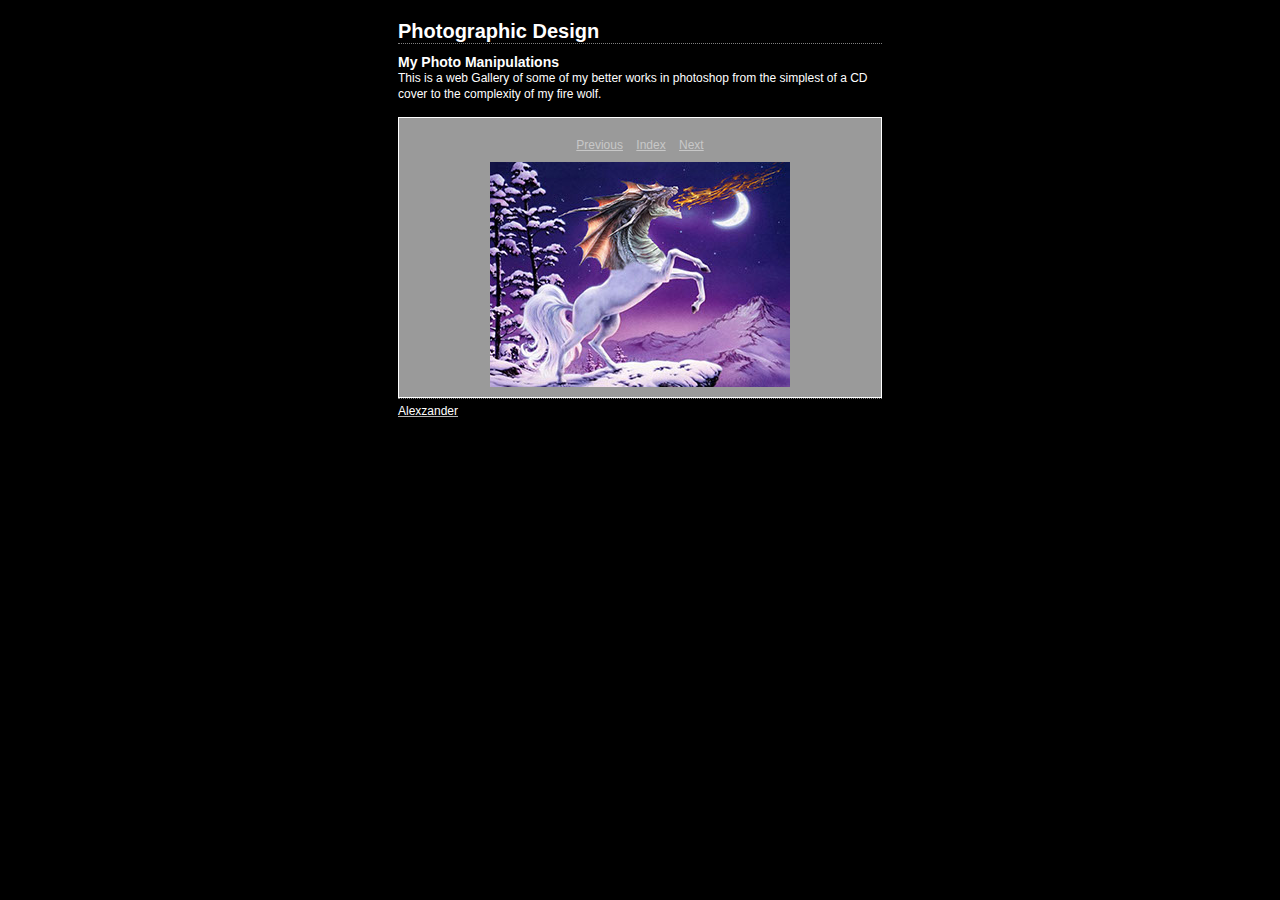
<file: Pages/Adobe Web Gallery/content/dragocorn_large.html>
﻿<html xml:lang="en" xmlns="http://www.w3.org/1999/xhtml">
<head>
<meta http-equiv="Content-Type" content="text/html; charset=UTF-8" />
<meta name="generator" content="Adobe Lightroom" />
<title>Photographic Design</title>
<link rel="stylesheet" type="text/css" media="screen" title="Custom Settings" href="143223696982071495_custom.css" />
<link rel="stylesheet" type="text/css" media="screen" title="Custom Settings" href="../resources/css/master.css" />
<script type="text/javascript">
	  window.AgMode = "publish";
      cellRolloverColor="#a1a1a1";
      cellColor="#000000";
      
      window.AgOnLoad = function() {
                        tellLightroomWhatImagesWeAreUsing(); 
                        callCallback( "showInPhotoBin", "2_1432236969831" );callCallback( "setActiveImageSize", "large" );
                }
      </script>
<script type="text/javascript" src="../resources/js/liveUpdate.js">
<!--padding for ie-->
</script>
<script type="text/javascript" src="../resources/js/cutName.js">
<!--padding for ie-->
</script>
<!--[if lt IE 7.]> <script defer type="text/javascript"
            src="../resources/js/pngfix.js"></script> <![endif]-->
<!--[if gt IE 6]> <link rel="stylesheet" href="../resources/css/ie7.css"></link> <![endif]-->
<!--[if lt IE 7.]> <link rel="stylesheet" href="../resources/css/ie6.css"></link> <![endif]-->
</head>
<body>
<div id="wrapper2">
<div id="sitetitle">
<h1 onclick="clickTarget( this, 'siteTitle.text' );" id="liveUpdateSiteTitle">Photographic Design</h1>
</div>
<div id="collectionHeader">
<h1 onclick="clickTarget( this, 'groupTitle.text' );" id="liveUpdateCollectionTitle">My Photo Manipulations</h1>
<p onclick="clickTarget( this, 'groupDescription.text' );" id="liveUpdateCollectionDescription">This is a web Gallery of some of my better works in photoshop from the simplest of a CD cover to the complexity of my fire  wolf.</p>
</div>
<div id="stage2">
<div id="previewFull" class="borderTopLeft borderBottomRight">
<div id="detailTitle" onclick="clickTarget( this, 'perImageSetting-title', 'ID2_1432236969831' );"> </div>
<div class="detailNav">
<ul>
<li class="previous">
<a class="detailLinks" href="avatar_large.html">Previous</a>
</li>
<li class="index">
<a href="index.html" class="detailLinks">Index</a>
</li>
<li class="next">
<a class="detailLinks" href="eyerainbow_large.html">Next</a>
</li>
</ul>
</div>
<div id="tempDiv"><!--padding for OS X 10.6-->
</div>
<div id="tempWidth"><!--padding for OS X 10.6-->
</div>
<script type="text/javascript">
			var nameDiv = document.getElementById("tempDiv");
			var widthDiv = document.getElementById("tempWidth");
			var width = parseInt(widthDiv.innerHTML, 10);
			var largeName = addSpace(nameDiv.innerHTML, width - 14);
			try {
				nameDiv.parentNode.removeChild(nameDiv);
				widthDiv.parentNode.removeChild(widthDiv);
			} catch (e) {}
		</script>
<div id="detailImage">
<a href="index.html">
<img src="../content/bin/images/large/dragocorn.jpg" width="300" height="225" id="ID2_1432236969831" alt="%_tempFileNamedragocorn%" />
</a>
</div>
<div id="detailCaption" onclick="clickTarget( this, 'perImageSetting-description', 'ID2_1432236969831' );"> </div>
</div>
</div>
<div class="clear">
<!--padding for ie-->
</div>
<div id="contact">
<a href="mailto:27270@ecsdnv.net">
<span onclick="clickTarget( this, 'contactInfo.text' );" id="liveUpdateContactInfo">Alexzander</span></a>
</div>
<div class="clear">
<!--padding for ie-->
</div>
</div>
</body>
</html>
</file>
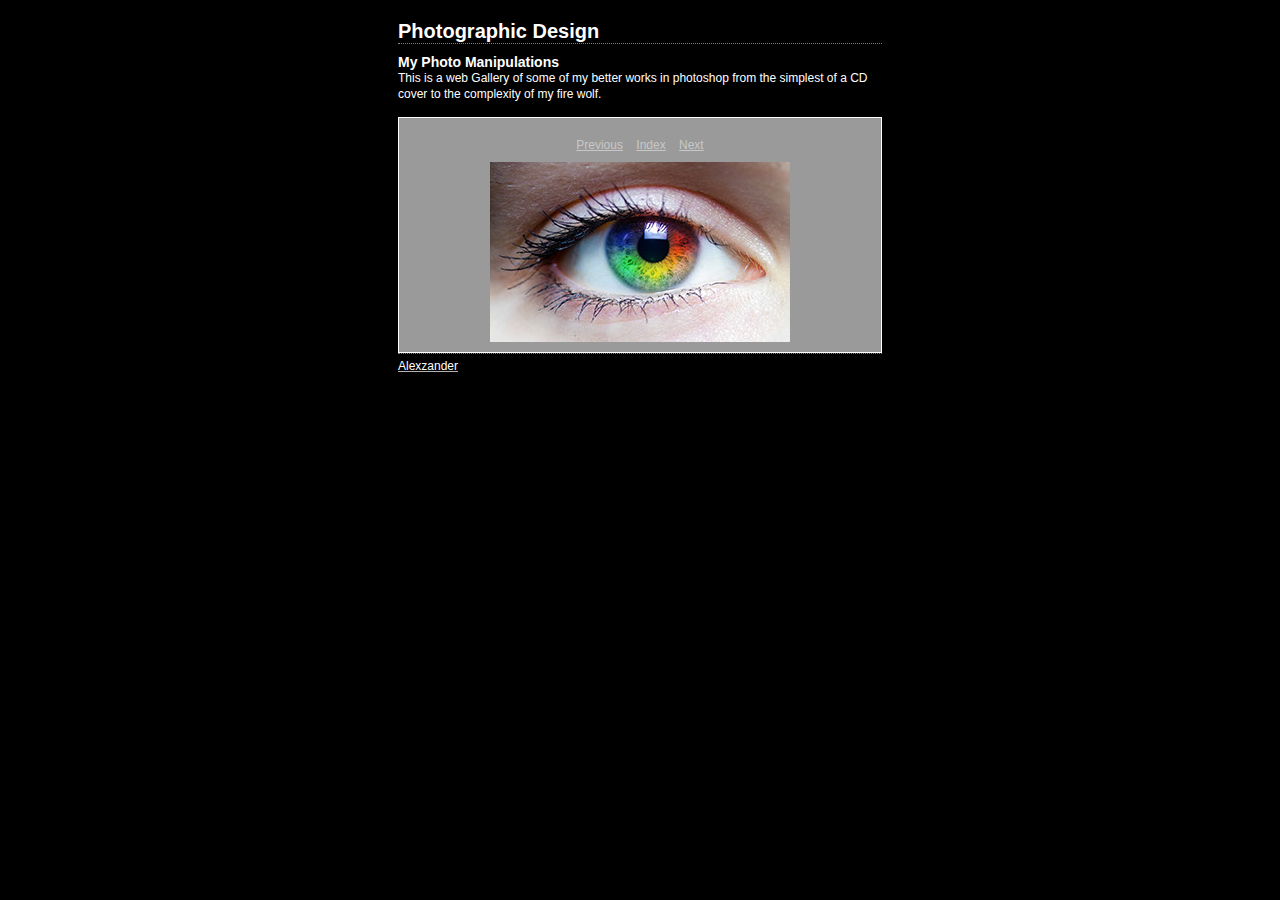
<file: Pages/Adobe Web Gallery/content/eyerainbow_large.html>
﻿<html xml:lang="en" xmlns="http://www.w3.org/1999/xhtml">
<head>
<meta http-equiv="Content-Type" content="text/html; charset=UTF-8" />
<meta name="generator" content="Adobe Lightroom" />
<title>Photographic Design</title>
<link rel="stylesheet" type="text/css" media="screen" title="Custom Settings" href="143223696982071495_custom.css" />
<link rel="stylesheet" type="text/css" media="screen" title="Custom Settings" href="../resources/css/master.css" />
<script type="text/javascript">
	  window.AgMode = "publish";
      cellRolloverColor="#a1a1a1";
      cellColor="#000000";
      
      window.AgOnLoad = function() {
                        tellLightroomWhatImagesWeAreUsing(); 
                        callCallback( "showInPhotoBin", "3_1432236969833" );callCallback( "setActiveImageSize", "large" );
                }
      </script>
<script type="text/javascript" src="../resources/js/liveUpdate.js">
<!--padding for ie-->
</script>
<script type="text/javascript" src="../resources/js/cutName.js">
<!--padding for ie-->
</script>
<!--[if lt IE 7.]> <script defer type="text/javascript"
            src="../resources/js/pngfix.js"></script> <![endif]-->
<!--[if gt IE 6]> <link rel="stylesheet" href="../resources/css/ie7.css"></link> <![endif]-->
<!--[if lt IE 7.]> <link rel="stylesheet" href="../resources/css/ie6.css"></link> <![endif]-->
</head>
<body>
<div id="wrapper2">
<div id="sitetitle">
<h1 onclick="clickTarget( this, 'siteTitle.text' );" id="liveUpdateSiteTitle">Photographic Design</h1>
</div>
<div id="collectionHeader">
<h1 onclick="clickTarget( this, 'groupTitle.text' );" id="liveUpdateCollectionTitle">My Photo Manipulations</h1>
<p onclick="clickTarget( this, 'groupDescription.text' );" id="liveUpdateCollectionDescription">This is a web Gallery of some of my better works in photoshop from the simplest of a CD cover to the complexity of my fire  wolf.</p>
</div>
<div id="stage2">
<div id="previewFull" class="borderTopLeft borderBottomRight">
<div id="detailTitle" onclick="clickTarget( this, 'perImageSetting-title', 'ID3_1432236969833' );"> </div>
<div class="detailNav">
<ul>
<li class="previous">
<a class="detailLinks" href="dragocorn_large.html">Previous</a>
</li>
<li class="index">
<a href="index.html" class="detailLinks">Index</a>
</li>
<li class="next">
<a class="detailLinks" href="Fire%20wolf_large.html">Next</a>
</li>
</ul>
</div>
<div id="tempDiv"><!--padding for OS X 10.6-->
</div>
<div id="tempWidth"><!--padding for OS X 10.6-->
</div>
<script type="text/javascript">
			var nameDiv = document.getElementById("tempDiv");
			var widthDiv = document.getElementById("tempWidth");
			var width = parseInt(widthDiv.innerHTML, 10);
			var largeName = addSpace(nameDiv.innerHTML, width - 14);
			try {
				nameDiv.parentNode.removeChild(nameDiv);
				widthDiv.parentNode.removeChild(widthDiv);
			} catch (e) {}
		</script>
<div id="detailImage">
<a href="index.html">
<img src="../content/bin/images/large/eyerainbow.jpg" width="300" height="180" id="ID3_1432236969833" alt="%_tempFileNameeyerainbow%" />
</a>
</div>
<div id="detailCaption" onclick="clickTarget( this, 'perImageSetting-description', 'ID3_1432236969833' );"> </div>
</div>
</div>
<div class="clear">
<!--padding for ie-->
</div>
<div id="contact">
<a href="mailto:27270@ecsdnv.net">
<span onclick="clickTarget( this, 'contactInfo.text' );" id="liveUpdateContactInfo">Alexzander</span></a>
</div>
<div class="clear">
<!--padding for ie-->
</div>
</div>
</body>
</html>
</file>
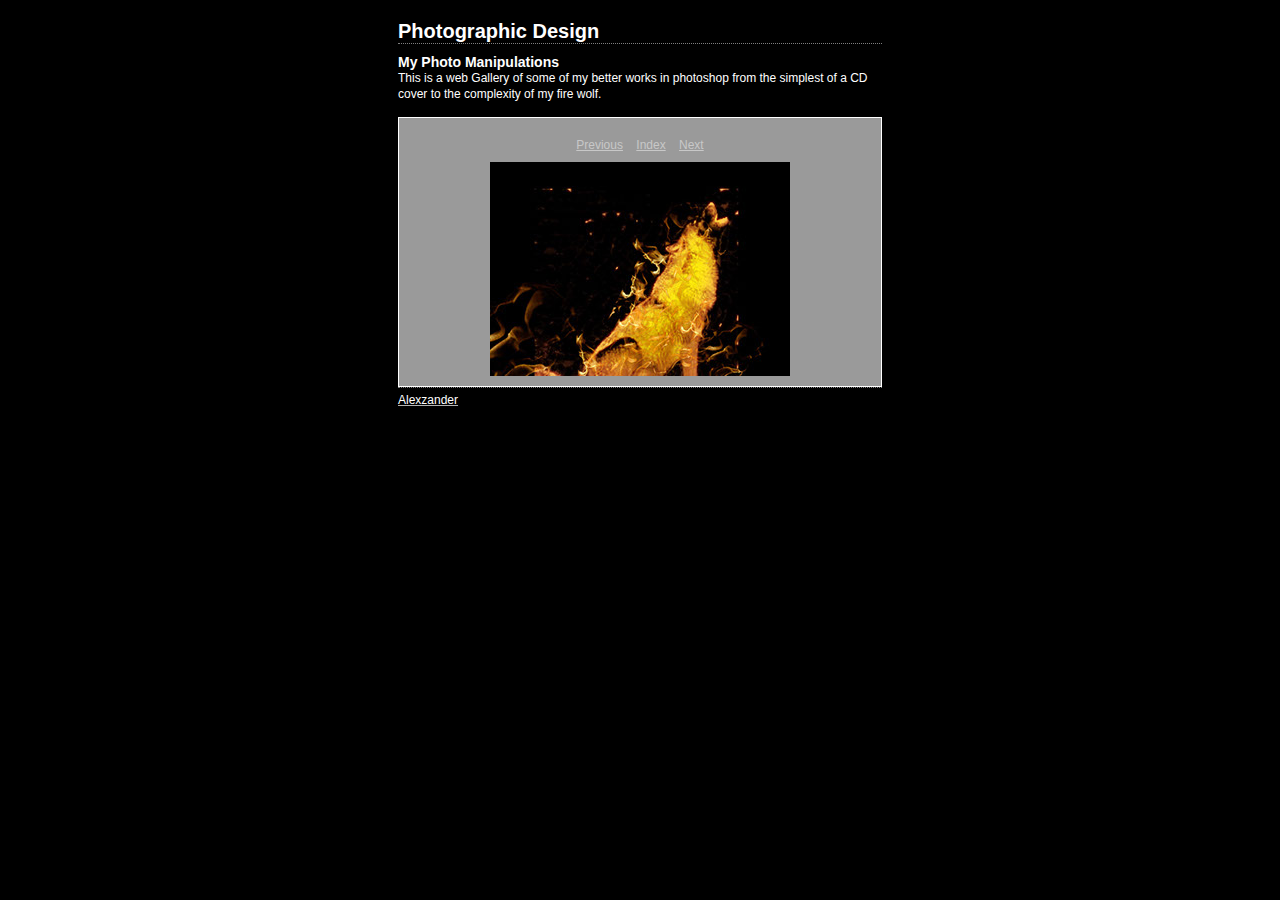
<file: Pages/Adobe Web Gallery/content/Fire wolf_large.html>
﻿<html xml:lang="en" xmlns="http://www.w3.org/1999/xhtml">
<head>
<meta http-equiv="Content-Type" content="text/html; charset=UTF-8" />
<meta name="generator" content="Adobe Lightroom" />
<title>Photographic Design</title>
<link rel="stylesheet" type="text/css" media="screen" title="Custom Settings" href="143223696982071495_custom.css" />
<link rel="stylesheet" type="text/css" media="screen" title="Custom Settings" href="../resources/css/master.css" />
<script type="text/javascript">
	  window.AgMode = "publish";
      cellRolloverColor="#a1a1a1";
      cellColor="#000000";
      
      window.AgOnLoad = function() {
                        tellLightroomWhatImagesWeAreUsing(); 
                        callCallback( "showInPhotoBin", "4_1432236969835" );callCallback( "setActiveImageSize", "large" );
                }
      </script>
<script type="text/javascript" src="../resources/js/liveUpdate.js">
<!--padding for ie-->
</script>
<script type="text/javascript" src="../resources/js/cutName.js">
<!--padding for ie-->
</script>
<!--[if lt IE 7.]> <script defer type="text/javascript"
            src="../resources/js/pngfix.js"></script> <![endif]-->
<!--[if gt IE 6]> <link rel="stylesheet" href="../resources/css/ie7.css"></link> <![endif]-->
<!--[if lt IE 7.]> <link rel="stylesheet" href="../resources/css/ie6.css"></link> <![endif]-->
</head>
<body>
<div id="wrapper2">
<div id="sitetitle">
<h1 onclick="clickTarget( this, 'siteTitle.text' );" id="liveUpdateSiteTitle">Photographic Design</h1>
</div>
<div id="collectionHeader">
<h1 onclick="clickTarget( this, 'groupTitle.text' );" id="liveUpdateCollectionTitle">My Photo Manipulations</h1>
<p onclick="clickTarget( this, 'groupDescription.text' );" id="liveUpdateCollectionDescription">This is a web Gallery of some of my better works in photoshop from the simplest of a CD cover to the complexity of my fire  wolf.</p>
</div>
<div id="stage2">
<div id="previewFull" class="borderTopLeft borderBottomRight">
<div id="detailTitle" onclick="clickTarget( this, 'perImageSetting-title', 'ID4_1432236969835' );"> </div>
<div class="detailNav">
<ul>
<li class="previous">
<a class="detailLinks" href="eyerainbow_large.html">Previous</a>
</li>
<li class="index">
<a href="index.html" class="detailLinks">Index</a>
</li>
<li class="next">
<a class="detailLinks" href="images_large.html">Next</a>
</li>
</ul>
</div>
<div id="tempDiv"><!--padding for OS X 10.6-->
</div>
<div id="tempWidth"><!--padding for OS X 10.6-->
</div>
<script type="text/javascript">
			var nameDiv = document.getElementById("tempDiv");
			var widthDiv = document.getElementById("tempWidth");
			var width = parseInt(widthDiv.innerHTML, 10);
			var largeName = addSpace(nameDiv.innerHTML, width - 14);
			try {
				nameDiv.parentNode.removeChild(nameDiv);
				widthDiv.parentNode.removeChild(widthDiv);
			} catch (e) {}
		</script>
<div id="detailImage">
<a href="index.html">
<img src="../content/bin/images/large/Fire%20wolf.jpg" width="300" height="214" id="ID4_1432236969835" alt="%_tempFileNameFire%20wolf%" />
</a>
</div>
<div id="detailCaption" onclick="clickTarget( this, 'perImageSetting-description', 'ID4_1432236969835' );"> </div>
</div>
</div>
<div class="clear">
<!--padding for ie-->
</div>
<div id="contact">
<a href="mailto:27270@ecsdnv.net">
<span onclick="clickTarget( this, 'contactInfo.text' );" id="liveUpdateContactInfo">Alexzander</span></a>
</div>
<div class="clear">
<!--padding for ie-->
</div>
</div>
</body>
</html>
</file>
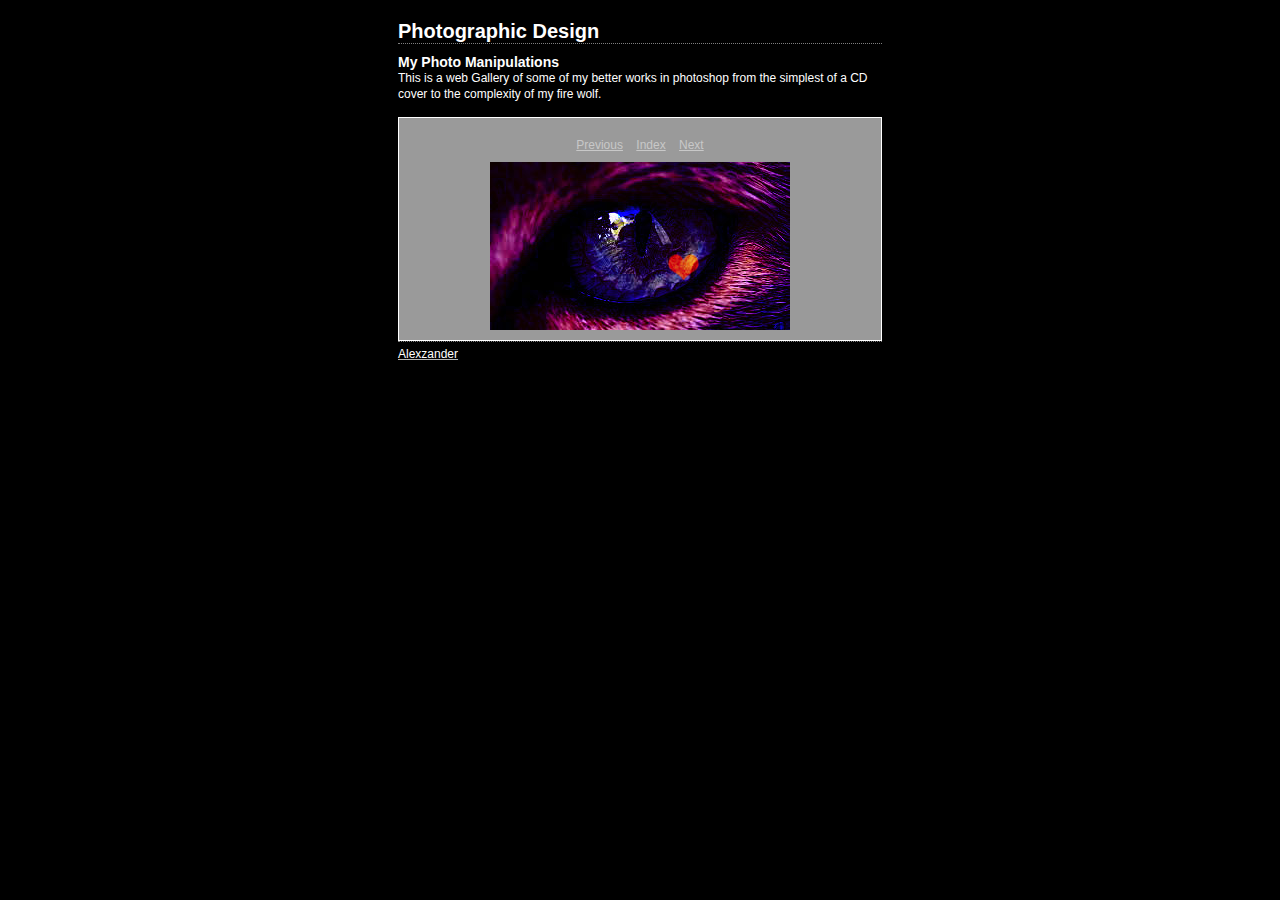
<file: Pages/Adobe Web Gallery/content/images_large.html>
﻿<html xml:lang="en" xmlns="http://www.w3.org/1999/xhtml">
<head>
<meta http-equiv="Content-Type" content="text/html; charset=UTF-8" />
<meta name="generator" content="Adobe Lightroom" />
<title>Photographic Design</title>
<link rel="stylesheet" type="text/css" media="screen" title="Custom Settings" href="143223696982071495_custom.css" />
<link rel="stylesheet" type="text/css" media="screen" title="Custom Settings" href="../resources/css/master.css" />
<script type="text/javascript">
	  window.AgMode = "publish";
      cellRolloverColor="#a1a1a1";
      cellColor="#000000";
      
      window.AgOnLoad = function() {
                        tellLightroomWhatImagesWeAreUsing(); 
                        callCallback( "showInPhotoBin", "5_1432236969837" );callCallback( "setActiveImageSize", "large" );
                }
      </script>
<script type="text/javascript" src="../resources/js/liveUpdate.js">
<!--padding for ie-->
</script>
<script type="text/javascript" src="../resources/js/cutName.js">
<!--padding for ie-->
</script>
<!--[if lt IE 7.]> <script defer type="text/javascript"
            src="../resources/js/pngfix.js"></script> <![endif]-->
<!--[if gt IE 6]> <link rel="stylesheet" href="../resources/css/ie7.css"></link> <![endif]-->
<!--[if lt IE 7.]> <link rel="stylesheet" href="../resources/css/ie6.css"></link> <![endif]-->
</head>
<body>
<div id="wrapper2">
<div id="sitetitle">
<h1 onclick="clickTarget( this, 'siteTitle.text' );" id="liveUpdateSiteTitle">Photographic Design</h1>
</div>
<div id="collectionHeader">
<h1 onclick="clickTarget( this, 'groupTitle.text' );" id="liveUpdateCollectionTitle">My Photo Manipulations</h1>
<p onclick="clickTarget( this, 'groupDescription.text' );" id="liveUpdateCollectionDescription">This is a web Gallery of some of my better works in photoshop from the simplest of a CD cover to the complexity of my fire  wolf.</p>
</div>
<div id="stage2">
<div id="previewFull" class="borderTopLeft borderBottomRight">
<div id="detailTitle" onclick="clickTarget( this, 'perImageSetting-title', 'ID5_1432236969837' );"> </div>
<div class="detailNav">
<ul>
<li class="previous">
<a class="detailLinks" href="Fire%20wolf_large.html">Previous</a>
</li>
<li class="index">
<a href="index.html" class="detailLinks">Index</a>
</li>
<li class="next">
<a class="detailLinks" href="ProjectbassDrop_large.html">Next</a>
</li>
</ul>
</div>
<div id="tempDiv"><!--padding for OS X 10.6-->
</div>
<div id="tempWidth"><!--padding for OS X 10.6-->
</div>
<script type="text/javascript">
			var nameDiv = document.getElementById("tempDiv");
			var widthDiv = document.getElementById("tempWidth");
			var width = parseInt(widthDiv.innerHTML, 10);
			var largeName = addSpace(nameDiv.innerHTML, width - 14);
			try {
				nameDiv.parentNode.removeChild(nameDiv);
				widthDiv.parentNode.removeChild(widthDiv);
			} catch (e) {}
		</script>
<div id="detailImage">
<a href="index.html">
<img src="../content/bin/images/large/images.jpg" width="300" height="168" id="ID5_1432236969837" alt="%_tempFileNameimages%" />
</a>
</div>
<div id="detailCaption" onclick="clickTarget( this, 'perImageSetting-description', 'ID5_1432236969837' );"> </div>
</div>
</div>
<div class="clear">
<!--padding for ie-->
</div>
<div id="contact">
<a href="mailto:27270@ecsdnv.net">
<span onclick="clickTarget( this, 'contactInfo.text' );" id="liveUpdateContactInfo">Alexzander</span></a>
</div>
<div class="clear">
<!--padding for ie-->
</div>
</div>
</body>
</html>
</file>
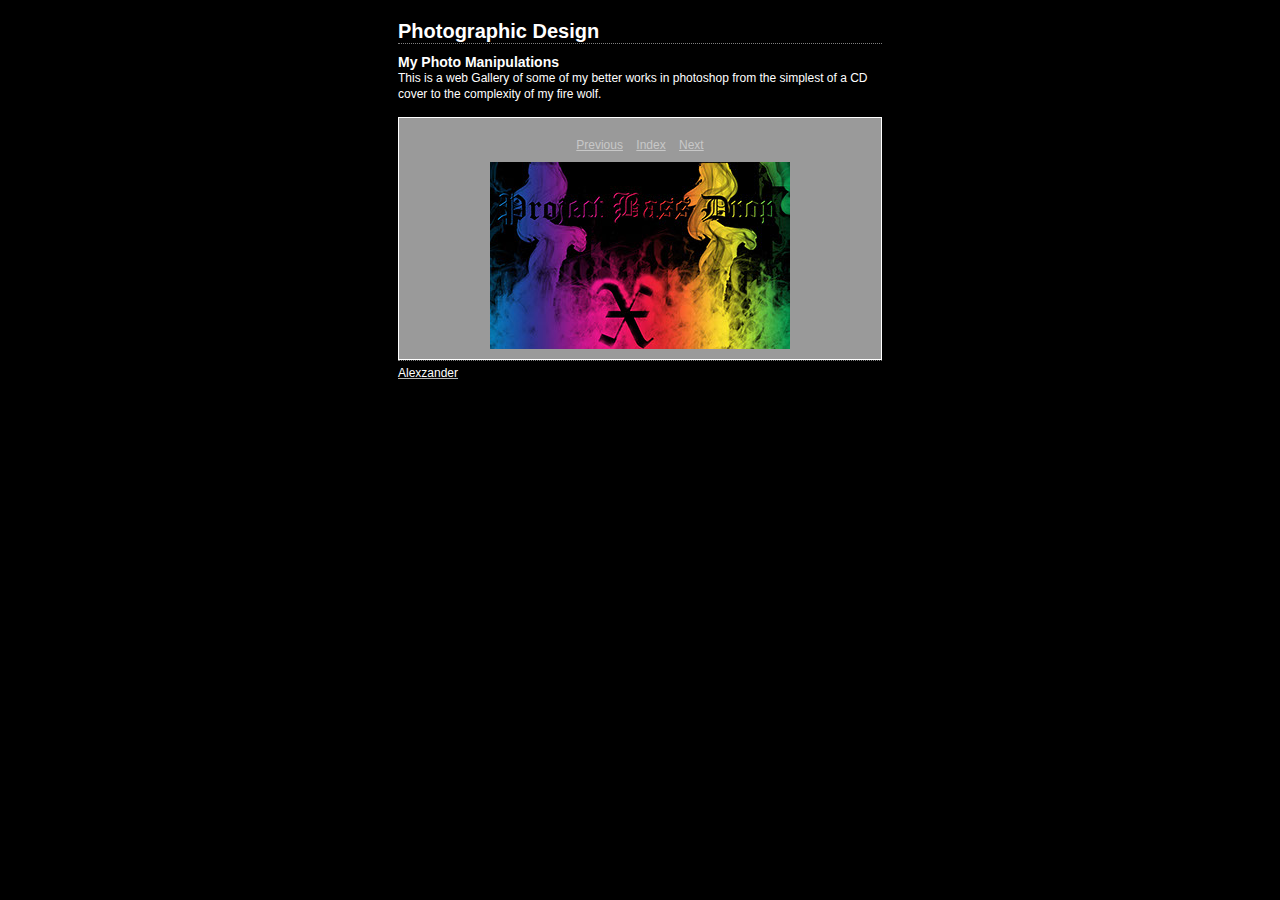
<file: Pages/Adobe Web Gallery/content/ProjectbassDrop_large.html>
﻿<html xml:lang="en" xmlns="http://www.w3.org/1999/xhtml">
<head>
<meta http-equiv="Content-Type" content="text/html; charset=UTF-8" />
<meta name="generator" content="Adobe Lightroom" />
<title>Photographic Design</title>
<link rel="stylesheet" type="text/css" media="screen" title="Custom Settings" href="143223696982071495_custom.css" />
<link rel="stylesheet" type="text/css" media="screen" title="Custom Settings" href="../resources/css/master.css" />
<script type="text/javascript">
	  window.AgMode = "publish";
      cellRolloverColor="#a1a1a1";
      cellColor="#000000";
      
      window.AgOnLoad = function() {
                        tellLightroomWhatImagesWeAreUsing(); 
                        callCallback( "showInPhotoBin", "6_1432236969839" );callCallback( "setActiveImageSize", "large" );
                }
      </script>
<script type="text/javascript" src="../resources/js/liveUpdate.js">
<!--padding for ie-->
</script>
<script type="text/javascript" src="../resources/js/cutName.js">
<!--padding for ie-->
</script>
<!--[if lt IE 7.]> <script defer type="text/javascript"
            src="../resources/js/pngfix.js"></script> <![endif]-->
<!--[if gt IE 6]> <link rel="stylesheet" href="../resources/css/ie7.css"></link> <![endif]-->
<!--[if lt IE 7.]> <link rel="stylesheet" href="../resources/css/ie6.css"></link> <![endif]-->
</head>
<body>
<div id="wrapper2">
<div id="sitetitle">
<h1 onclick="clickTarget( this, 'siteTitle.text' );" id="liveUpdateSiteTitle">Photographic Design</h1>
</div>
<div id="collectionHeader">
<h1 onclick="clickTarget( this, 'groupTitle.text' );" id="liveUpdateCollectionTitle">My Photo Manipulations</h1>
<p onclick="clickTarget( this, 'groupDescription.text' );" id="liveUpdateCollectionDescription">This is a web Gallery of some of my better works in photoshop from the simplest of a CD cover to the complexity of my fire  wolf.</p>
</div>
<div id="stage2">
<div id="previewFull" class="borderTopLeft borderBottomRight">
<div id="detailTitle" onclick="clickTarget( this, 'perImageSetting-title', 'ID6_1432236969839' );"> </div>
<div class="detailNav">
<ul>
<li class="previous">
<a class="detailLinks" href="images_large.html">Previous</a>
</li>
<li class="index">
<a href="index.html" class="detailLinks">Index</a>
</li>
<li class="next">
<a class="detailLinks" href="skull%20of%20doom_large.html">Next</a>
</li>
</ul>
</div>
<div id="tempDiv"><!--padding for OS X 10.6-->
</div>
<div id="tempWidth"><!--padding for OS X 10.6-->
</div>
<script type="text/javascript">
			var nameDiv = document.getElementById("tempDiv");
			var widthDiv = document.getElementById("tempWidth");
			var width = parseInt(widthDiv.innerHTML, 10);
			var largeName = addSpace(nameDiv.innerHTML, width - 14);
			try {
				nameDiv.parentNode.removeChild(nameDiv);
				widthDiv.parentNode.removeChild(widthDiv);
			} catch (e) {}
		</script>
<div id="detailImage">
<a href="index.html">
<img src="../content/bin/images/large/ProjectbassDrop.jpg" width="300" height="187" id="ID6_1432236969839" alt="%_tempFileNameProjectbassDrop%" />
</a>
</div>
<div id="detailCaption" onclick="clickTarget( this, 'perImageSetting-description', 'ID6_1432236969839' );"> </div>
</div>
</div>
<div class="clear">
<!--padding for ie-->
</div>
<div id="contact">
<a href="mailto:27270@ecsdnv.net">
<span onclick="clickTarget( this, 'contactInfo.text' );" id="liveUpdateContactInfo">Alexzander</span></a>
</div>
<div class="clear">
<!--padding for ie-->
</div>
</div>
</body>
</html>
</file>
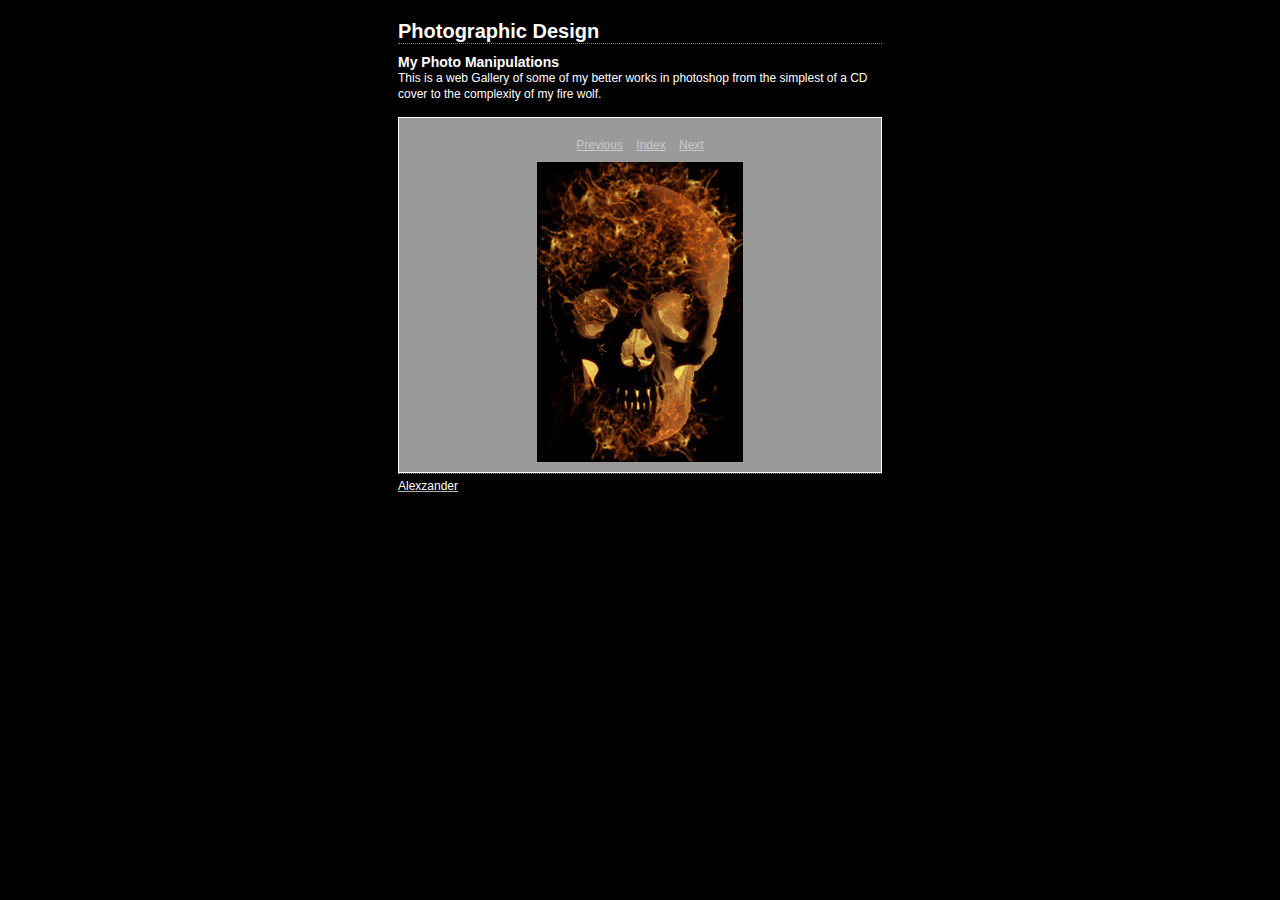
<file: Pages/Adobe Web Gallery/content/skull of doom_large.html>
﻿<html xml:lang="en" xmlns="http://www.w3.org/1999/xhtml">
<head>
<meta http-equiv="Content-Type" content="text/html; charset=UTF-8" />
<meta name="generator" content="Adobe Lightroom" />
<title>Photographic Design</title>
<link rel="stylesheet" type="text/css" media="screen" title="Custom Settings" href="143223696982071495_custom.css" />
<link rel="stylesheet" type="text/css" media="screen" title="Custom Settings" href="../resources/css/master.css" />
<script type="text/javascript">
	  window.AgMode = "publish";
      cellRolloverColor="#a1a1a1";
      cellColor="#000000";
      
      window.AgOnLoad = function() {
                        tellLightroomWhatImagesWeAreUsing(); 
                        callCallback( "showInPhotoBin", "7_1432236969840" );callCallback( "setActiveImageSize", "large" );
                }
      </script>
<script type="text/javascript" src="../resources/js/liveUpdate.js">
<!--padding for ie-->
</script>
<script type="text/javascript" src="../resources/js/cutName.js">
<!--padding for ie-->
</script>
<!--[if lt IE 7.]> <script defer type="text/javascript"
            src="../resources/js/pngfix.js"></script> <![endif]-->
<!--[if gt IE 6]> <link rel="stylesheet" href="../resources/css/ie7.css"></link> <![endif]-->
<!--[if lt IE 7.]> <link rel="stylesheet" href="../resources/css/ie6.css"></link> <![endif]-->
</head>
<body>
<div id="wrapper2">
<div id="sitetitle">
<h1 onclick="clickTarget( this, 'siteTitle.text' );" id="liveUpdateSiteTitle">Photographic Design</h1>
</div>
<div id="collectionHeader">
<h1 onclick="clickTarget( this, 'groupTitle.text' );" id="liveUpdateCollectionTitle">My Photo Manipulations</h1>
<p onclick="clickTarget( this, 'groupDescription.text' );" id="liveUpdateCollectionDescription">This is a web Gallery of some of my better works in photoshop from the simplest of a CD cover to the complexity of my fire  wolf.</p>
</div>
<div id="stage2">
<div id="previewFull" class="borderTopLeft borderBottomRight">
<div id="detailTitle" onclick="clickTarget( this, 'perImageSetting-title', 'ID7_1432236969840' );"> </div>
<div class="detailNav">
<ul>
<li class="previous">
<a class="detailLinks" href="ProjectbassDrop_large.html">Previous</a>
</li>
<li class="index">
<a href="index.html" class="detailLinks">Index</a>
</li>
<li class="next">
<a class="detailLinks" href="starfruit-icon_large.html">Next</a>
</li>
</ul>
</div>
<div id="tempDiv"><!--padding for OS X 10.6-->
</div>
<div id="tempWidth"><!--padding for OS X 10.6-->
</div>
<script type="text/javascript">
			var nameDiv = document.getElementById("tempDiv");
			var widthDiv = document.getElementById("tempWidth");
			var width = parseInt(widthDiv.innerHTML, 10);
			var largeName = addSpace(nameDiv.innerHTML, width - 14);
			try {
				nameDiv.parentNode.removeChild(nameDiv);
				widthDiv.parentNode.removeChild(widthDiv);
			} catch (e) {}
		</script>
<div id="detailImage">
<a href="index.html">
<img src="../content/bin/images/large/skull%20of%20doom.jpg" width="206" height="300" id="ID7_1432236969840" alt="%_tempFileNameskull%20of%20doom%" />
</a>
</div>
<div id="detailCaption" onclick="clickTarget( this, 'perImageSetting-description', 'ID7_1432236969840' );"> </div>
</div>
</div>
<div class="clear">
<!--padding for ie-->
</div>
<div id="contact">
<a href="mailto:27270@ecsdnv.net">
<span onclick="clickTarget( this, 'contactInfo.text' );" id="liveUpdateContactInfo">Alexzander</span></a>
</div>
<div class="clear">
<!--padding for ie-->
</div>
</div>
</body>
</html>
</file>
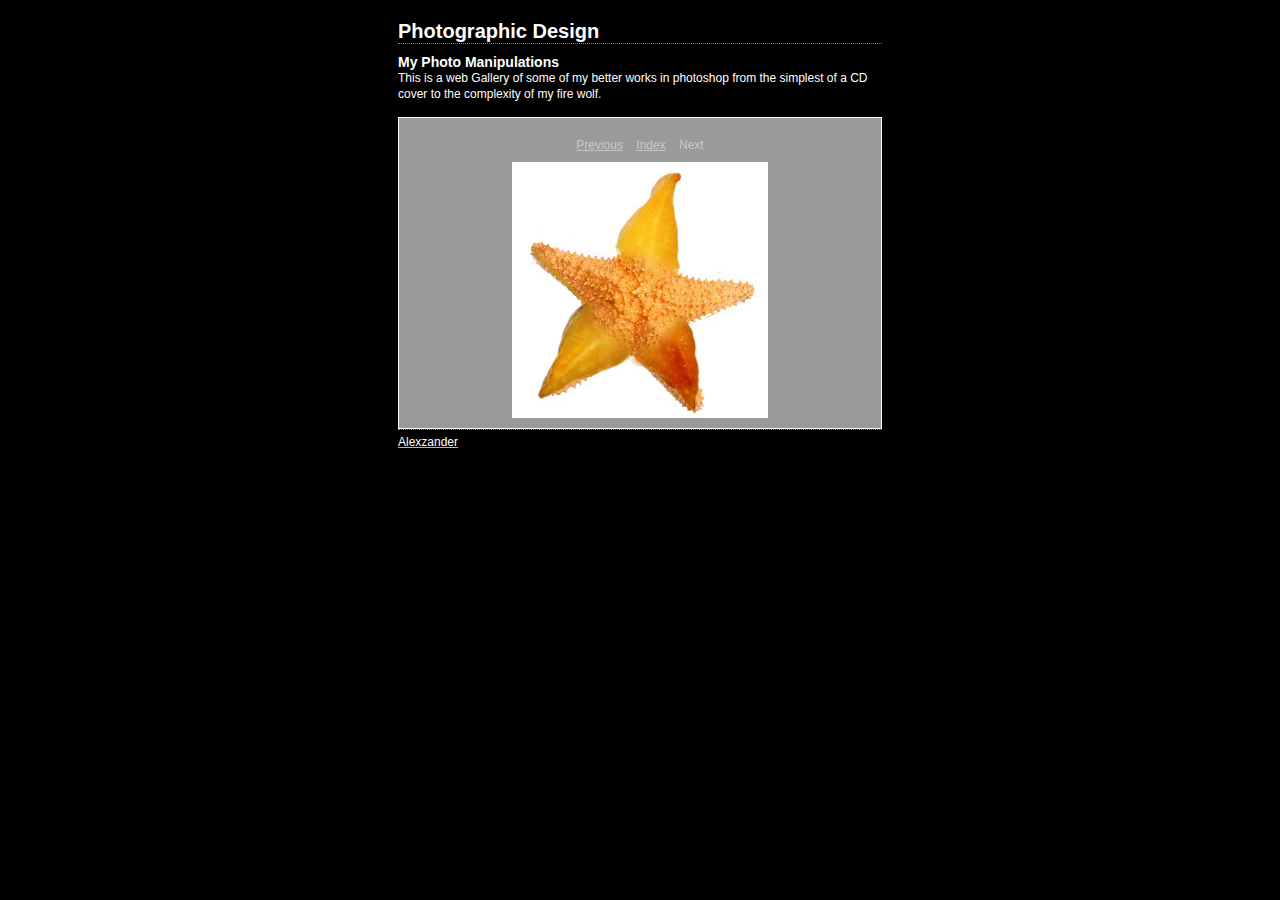
<file: Pages/Adobe Web Gallery/content/starfruit-icon_large.html>
﻿<html xml:lang="en" xmlns="http://www.w3.org/1999/xhtml">
<head>
<meta http-equiv="Content-Type" content="text/html; charset=UTF-8" />
<meta name="generator" content="Adobe Lightroom" />
<title>Photographic Design</title>
<link rel="stylesheet" type="text/css" media="screen" title="Custom Settings" href="143223696982071495_custom.css" />
<link rel="stylesheet" type="text/css" media="screen" title="Custom Settings" href="../resources/css/master.css" />
<script type="text/javascript">
	  window.AgMode = "publish";
      cellRolloverColor="#a1a1a1";
      cellColor="#000000";
      
      window.AgOnLoad = function() {
                        tellLightroomWhatImagesWeAreUsing(); 
                        callCallback( "showInPhotoBin", "8_1432236969842" );callCallback( "setActiveImageSize", "large" );
                }
      </script>
<script type="text/javascript" src="../resources/js/liveUpdate.js">
<!--padding for ie-->
</script>
<script type="text/javascript" src="../resources/js/cutName.js">
<!--padding for ie-->
</script>
<!--[if lt IE 7.]> <script defer type="text/javascript"
            src="../resources/js/pngfix.js"></script> <![endif]-->
<!--[if gt IE 6]> <link rel="stylesheet" href="../resources/css/ie7.css"></link> <![endif]-->
<!--[if lt IE 7.]> <link rel="stylesheet" href="../resources/css/ie6.css"></link> <![endif]-->
</head>
<body>
<div id="wrapper2">
<div id="sitetitle">
<h1 onclick="clickTarget( this, 'siteTitle.text' );" id="liveUpdateSiteTitle">Photographic Design</h1>
</div>
<div id="collectionHeader">
<h1 onclick="clickTarget( this, 'groupTitle.text' );" id="liveUpdateCollectionTitle">My Photo Manipulations</h1>
<p onclick="clickTarget( this, 'groupDescription.text' );" id="liveUpdateCollectionDescription">This is a web Gallery of some of my better works in photoshop from the simplest of a CD cover to the complexity of my fire  wolf.</p>
</div>
<div id="stage2">
<div id="previewFull" class="borderTopLeft borderBottomRight">
<div id="detailTitle" onclick="clickTarget( this, 'perImageSetting-title', 'ID8_1432236969842' );"> </div>
<div class="detailNav">
<ul>
<li class="previous">
<a class="detailLinks" href="skull%20of%20doom_large.html">Previous</a>
</li>
<li class="index">
<a href="index.html" class="detailLinks">Index</a>
</li>
<li class="next">Next</li>
</ul>
</div>
<div id="tempDiv"><!--padding for OS X 10.6-->
</div>
<div id="tempWidth"><!--padding for OS X 10.6-->
</div>
<script type="text/javascript">
			var nameDiv = document.getElementById("tempDiv");
			var widthDiv = document.getElementById("tempWidth");
			var width = parseInt(widthDiv.innerHTML, 10);
			var largeName = addSpace(nameDiv.innerHTML, width - 14);
			try {
				nameDiv.parentNode.removeChild(nameDiv);
				widthDiv.parentNode.removeChild(widthDiv);
			} catch (e) {}
		</script>
<div id="detailImage">
<a href="index.html">
<img src="../content/bin/images/large/starfruit-icon.jpg" width="256" height="256" id="ID8_1432236969842" alt="%_tempFileNamestarfruit-icon%" />
</a>
</div>
<div id="detailCaption" onclick="clickTarget( this, 'perImageSetting-description', 'ID8_1432236969842' );"> </div>
</div>
</div>
<div class="clear">
<!--padding for ie-->
</div>
<div id="contact">
<a href="mailto:27270@ecsdnv.net">
<span onclick="clickTarget( this, 'contactInfo.text' );" id="liveUpdateContactInfo">Alexzander</span></a>
</div>
<div class="clear">
<!--padding for ie-->
</div>
</div>
</body>
</html>
</file>
<file: Pages/Adobe Web Gallery/content/143223696982071495_custom.css>
﻿				#previewFull {background-color: #9a9a9a !important; width: 482px !important; color: inherit}
				#liveUpdateContactInfo {color: #ffffff !important; background-color: inherit;}
				.borderRightDotted {border-right: 1px dotted #ffffff !important;}
				.logo {display: none !important;}
				#liveUpdateCollectionDescription {color: #ffffff !important; background-color: inherit;}
				.detailNav, .detailLinks, #detailCaption, #detailTitle {color: #c8c8c8 !important; background-color: inherit;}
				.emptyThumbnail {background-color: #000000 !important; color: inherit;}
				.thumbnail {background-color: #000000 !important; color: inherit;}
				.previewFullImage {height: 300px !important; width: 482px !important;}
				#stage2 {width: 484px !important;}
				.itemNumber {display: none !important; color: #ffffff !important; background-color: inherit;}
				#content {background-color: #000000 !important; color: inherit;}
				.borderTopLeft {border-top: 1px solid #ffffff !important; border-left: 1px solid #ffffff !important;}
				#stage {width: 484px !important;}
				.caption {color: #ffffff !important; background-color: inherit;}
				#wrapper2 {width: 484px !important;}
				.borderBottomRight {border-right: 1px solid #ffffff !important; border-bottom: 1px solid #ffffff !important;}
				#wrapper {width: 484px !important;}
				#liveUpdateCollectionTitle {color: #ffffff !important; background-color: inherit;}
				.paginationLinks, .pagination, #liveUpdatePagination {color: #ffffff !important; background-color: inherit;}
				.selectedThumbnail, .thumbnail:hover {background-color: #a1a1a1 !important; color: inherit;}
				#liveUpdateSiteTitle {color: #ffffff !important; background-color: inherit;}
				#thumbnailName {color: #c8c8c8 !important; background-color: inherit;}
				#largeName {color: #c8c8c8 !important; background-color: inherit; margin-top: 10px; margin-left: 7px; margin-right: 7px;}
				.borderBottom {border-bottom: 1px solid #ffffff !important;}
				.borderRight {border-right: 1px solid #ffffff !important;}
				body {background-color: #000000 !important; color: inherit;}
</file>
<file: Pages/Adobe Web Gallery/resources/css/master.css>
/* GLOBAL */
* {
	margin:0;
	padding:0;
}
body {
	text-align:center;
	margin-left:0px;
	margin-right:0px;
	margin-top: 0px;
	margin-bottom: 20px;
	padding: 20px 0;
}
img {
	border: 0;
}
/* TYPOGRAPHY */
body, h1, h2, h3, h4, h5, h6, p, a {
	background-color:inherit;
	color: #b3b3b3;
	font-size: 12px;
	font-family: helvetica, arial, tahoma, verdana, sans-serif;
}
/* LINKS */
a, a:link, a:hover {
	text-decoration:underline;
	cursor:pointer;
}
a:link a:visited a:hover, a:active {
	text-decoration:none;
}
/* MISC */
.clear {
	clear: both;
}
.borderTopLeft {
	border-top: 1px solid #787878;
	border-left: 1px solid #787878;
}
.borderBottomRight {
	border-right: 1px solid #787878;
	border-bottom: 1px solid #787878;
}
.borderRight {
	border-right: 1px solid #787878;
}
.borderRightDotted {
	border-right: 1px dotted #787878;
}
/* SITE WRAPPER */
#wrapper2, #wrapper {
	text-align:left;
	width: 807px;
	margin: 0 auto;
	padding-left: 10px;
	padding-right: 10px;
}
/* ID PLATE */
#idplate {
	margin-bottom: 0px;
	margin-top: 0px;
}
#idplate .logo {
}
/* SITE TITLE */
#sitetitle {
	margin-bottom: 10px;
	border-bottom: 1px dotted #7f7f7f;
}
#sitetitle h1 {
	background-color:inherit;
	color: #7f7f7f;
	font-size: 20px;
}
/* COLLECTION HEADER */
#collectionHeader {
	margin-bottom: 15px;
}
#collectionHeader h1 {
	font-size: 14px;
}
#collectionHeader {
	line-height: 16px;
	margin-top: 5px;
}
/* THUMBNAIL FILE NAME */
.thumbnailName p{
	font-size: 10pt;
	text-align: center;
	word-break: break-all;
}
/* LARGE FILE NAME */
.largeName p {
	font-size: 12pt;
	text-align: center;
	word-break: break-all;
}
/* COLLECTION INLINE */
#collectionInline {
	float: left;
	position: relative;
	color:inherit;
	background-color: #b3b3b3;
width: 321px /*2 x CellWidth + 1px Gap*/
;
height: 482px /*3 x CellHeight + 2px Gap*/
;
	overflow: hidden;
}
#collectionInline .padding {
	padding: 15px;
}
#collectionInline h1 {
	background-color:inherit;
	color: #4c4c4c;
	font-size: 14px;
}
#collectionInline p {
	background-color:inherit;
	color: #4c4c4c;
	line-height: 16px;
	margin-top: 5px;
}
/* STYLE SWITCHER */
#styleswitcher {
	float: left;
	margin-bottom: 10px;
	border-right: 1px solid #787878;
}
#styleswitcher img {
	float: left;
	border-left: 1px solid #787878;
	border-bottom: 1px solid #787878;
	width: 12px;
	height: 7px;
}
/* PAGINATION */
.pagination {
	float: right;
	margin-bottom: 10px;
	padding: 0;
}
.pagination ul {
	margin: 0;
	padding: 0;
}
.pagination li {
	float: left;
	list-style: none;
	padding: 5px;
}
.pagination li, .pagination a {
}
.pagination .previous {
	font-weight: bold;
	margin-left: 25px;
}
.pagination .next {
	font-weight: bold;
}
.pagination .readout {
	font-weight: bold;
}
.pagination .current {
	border: solid 1px #7f7f7f;
}
/* QUICK JUMP */
#quickjump {
	float: right;
	margin-bottom: 10px;
	padding: 0;
}
/* CONTACT */
#contact {
	/*float: left;
*/
	margin-bottom: 10px;
	padding: 5px 0;
	border-top: 1px dotted #7f7f7f;
}
#contact span, #contact a {
}
/* STAGE */
#stage, #stage2, #index {
	float: left;
	position: relative;
	margin: 0;
}

/* PREVIEW FULL */
#previewFull {
	float: left;
	position: relative;
	color:inherit;
	background-color: #191919;
}
#previewFull .padding {
	padding-top: 15px;
}
/* TRANSPORT CONTROLS */
#previewSmall .previewSmallNav {
	position: absolute;
	bottom: 0;
	width: 100%;
	font-weight: bold;
	text-align: center;
	padding-bottom: 15px;
}
/* PAGINATION */
.previewFullNav ul {
	margin: 0;
	padding: 5px;
}
.previewFullNav li {
	display: inline;
	padding: 10px;
}
/* INDEX - GRID */
.thumbnail {
	float: left;
	position: relative;
	color:inherit;
	background-color: #949494;
	width: 160px;
	height: 160px;
	overflow: hidden;
}
.selectedThumbnail, .thumbnail:hover {
	color:inherit;
	background-color: #a1a1a1;
}
.emptyThumbnail {
	float: left;
	position: relative;
	color:inherit;
	background-color: #949494;
	width: 160px;
	height: 160px;
	overflow: hidden;
}
/* INDEX */
.selected {
	color:inherit;
	background-color: #a1a1a1;
}
.selected:hover {
	color:inherit;
	background-color: #a1a1a1;
}
.selected .alignmentInner img {
	border: solid 3px white;
	padding: 0;
	margin: 0;
}
.itemNumber {
	z-index: 0;
	position: absolute;
	top: 2px;
	left: 2px;
	background-color:inherit;
	color: #9c9c9c;
	font-size: 40px;
	font-weight: bold;
	letter-spacing: -1px;
}
.fullSize {
	position: absolute;
	left: 0;
	bottom: 0;
}
.sendMail {
	position: absolute;
	right: 0;
	bottom: 0;
}
/* INDEX - LIST */
.row {
	position: relative;
	color:inherit;
	background-color: #a1a1a1;
width: 804px /*5 x CellWidth + 4px Gap*/
;
	height: 160px;
	overflow: hidden;
}
.cellThumbnail {
	float: left;
	position: relative;
	color:inherit;
	background-color: #949494;
	width: 200px;
	height: 100%;
	overflow: hidden;
}
.cellThumbnail:hover {
	color:inherit;
	background-color: #949494;
}
.cellDescription {
	float: left;
	position: relative;
	width: 350px;
	height: 100%;
	overflow: hidden;
}
.cellDescription .padding {
	padding: 10px;
}
.cellDescription h1 {
	background-color:inherit;
	color: #E5E5E5;
	font-size: 14px;
}
.cellDescription p {
	background-color:inherit;
	color: #E5E5E5;
	line-height: 16px;
	margin-top: 5px;
}
.cellMetaData {
	float: left;
	position: relative;
	color:inherit;
	background-color: #9D9D9D;
	width: 250px;
	height: 100%;
	overflow: hidden;
}
.cellMetaDataContainer {
	width: 250px;
}
.cellMetaDataLabel {
	float: left;
	width: 40%;
	text-align: right;
}
.cellMetaDataLabel p {
	background-color:inherit;
	color: #e5e5e5;
	font-size: 10px;
	line-height: 12px;
	padding-right: 3px;
}
.cellMetaDataData {
	float: left;
	width: 60%;
	text-align: left;
}
.cellMetaDataData p, .cellMetaDataData a {
	background-color:inherit;
	color: #E5E5E5;
	font-size: 10px;
	line-height: 12px;
	font-weight: bold;
	padding-left: 3px;
}
/* PROPER ALIGNMENT INSIDE CELLS */
.alignmentOuterGrid {
	z-index: 1;
	position: static;
	text-align: center;
	display: table;
	top: 0;
	left: 0;
	width: 100%;
	height: 100%;
	overflow: hidden;
}
.alignmentOuter {
	top: 0;
	left: 0;
	width: 100%;
	height: 80%;
	overflow: hidden;
	position: static;
	text-align: center;
	display: table;
	padding-top: 5%;
}
.alignmentOuter2 {
	top: 0;
	left: 0;
	width: 100%;
	height: 100%;
	overflow: hidden;
	position: static;
	text-align: center;
	display: table;
}

.alignmentMiddle {
	position: static;
	display: table-cell;
	vertical-align: middle;
}

.alignmentInner {
	position: static;
}
.AdjustZIndex {
	position: relative;
}
/* Metadata Formatting */
.previewFullMetadata hr {
	border:0;
	height: 0px;
	margin-left: 10px;
	margin-right: 10px;
}



#detailTitle {
	margin: 10px 0 0 0;
	float:left;
	clear:both;
	text-align: center;
	width: 100%;
}

.detailNav {
	width: 100%;
	float:left;
	clear: both;
	text-align: center;

}

.detailNav ul {
	margin: 10px auto;
	text-align: center;
}

.detailNav ul li {
	display:inline;
	text-align: center;
	list-style: none;
	padding: 5px;
}



#detailImage {
	text-align: center;
	width: 100%;
}

#detailCaption {
	margin: 10px;
	text-align: center;
}


.previewMetadataRow {
	display:block;
	font-size: 11px;
	text-align:center;
	clear:both;
}

.previewMetadataLabel {
	margin-right: 3px;
	display:inline;
	font-size: 11px;
	text-align:right;
	clear:both;
}


.previewMetadataData {
	display:inline;
	font-size: 11px;
	font-weight: bold;
}
</file>
<file: Pages/Adobe Web Gallery/resources/css/ie7.css>
.alignmentMiddle {
	margin-top: expression((parentNode.offsetHeight - this.offsetHeight) / 2) !important;
}
.alignmentOuterGrid {
	z-index: 1;
	position: absolute;
	top: 0;
	left: 0;
	width: 100%;
	height: 100%;
	overflow: hidden;
}
</file>
<file: Pages/Adobe Web Gallery/resources/css/ie6.css>
.alignmentMiddle {
	z-index: 3;
	position: absolute;
	top: 50%;
	left: 50%;
}							/* for explorer only*/

.alignmentInner{
	z-index: 4;
	position: relative;
	top: -50%;
	left: -50%;
}							/* for explorer only */
.alignmentOuterGrid {
	z-index: 1;
	position: absolute;
	top: 0;
	left: 0;
	width: 100%;
	height: 100%;
	overflow: hidden;
</file>
